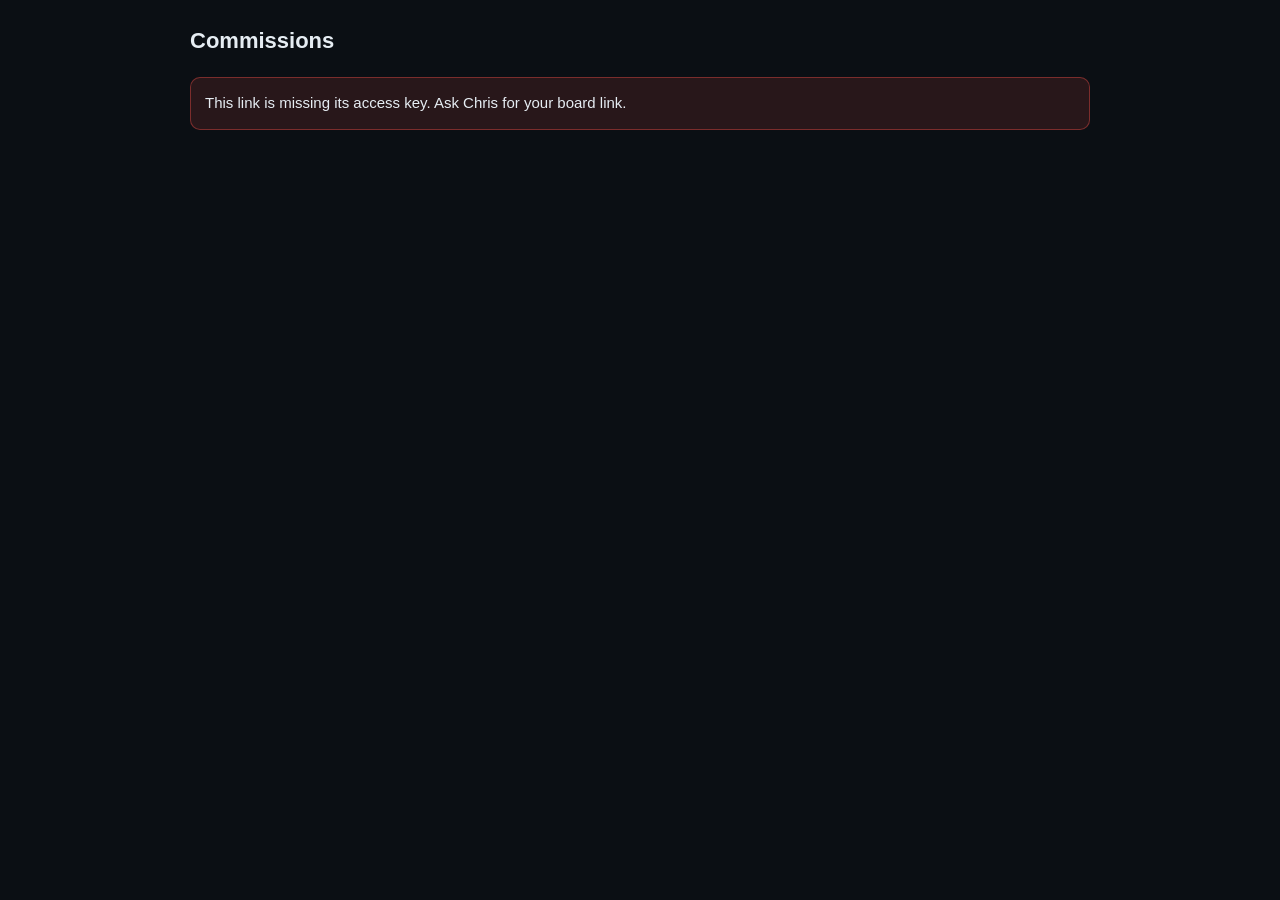
<file: index.html>
<!DOCTYPE html>
<html xmlns="http://www.w3.org/1999/xhtml" lang="en">
<head>
<meta charset="utf-8" />
<meta name="viewport" content="width=device-width,initial-scale=1" />
<title>Commissions</title>
<style>/*<![CDATA[*/
:root{--bg:#0b0f14;--card:#131a23;--line:#1f2a37;--tx:#e6edf3;--dim:#8b98a5;--green:#3fb950;--amber:#d29922;--red:#f85149;--blue:#58a6ff}
*{box-sizing:border-box}
body{background:var(--bg);color:var(--tx);font:15px/1.5 -apple-system,BlinkMacSystemFont,"Segoe UI",Roboto,sans-serif;margin:0;padding:24px 16px}
.wrap{max-width:900px;margin:0 auto}
h1{font-size:22px;margin:0}
.asof{color:var(--dim);font-size:13px;margin:4px 0 20px}
.asof b{color:var(--green);font-weight:600}
.strip{display:flex;gap:12px;flex-wrap:wrap;margin-bottom:22px}
.kpi{background:var(--card);border:1px solid var(--line);border-radius:10px;padding:14px 20px;flex:1;min-width:140px}
.kpi .lbl{color:var(--dim);font-size:11px;letter-spacing:.12em;text-transform:uppercase}
.kpi .val{font-size:26px;font-weight:700;font-variant-numeric:tabular-nums;margin-top:2px}
.kpi.owed .val{color:var(--green)}
.kpi.wait .val{color:var(--amber)}
section{background:var(--card);border:1px solid var(--line);border-radius:10px;margin-bottom:18px;overflow:hidden}
section h2{font-size:12px;letter-spacing:.12em;text-transform:uppercase;color:var(--dim);margin:0;padding:12px 14px;border-bottom:1px solid var(--line)}
section.alert h2{color:var(--red)}
.scroll{overflow-x:auto}
table{width:100%;border-collapse:collapse;min-width:620px}
th{color:var(--dim);font-size:11px;letter-spacing:.12em;text-transform:uppercase;text-align:left;padding:10px 14px;border-bottom:1px solid var(--line)}
td{padding:12px 14px;border-bottom:1px solid var(--line);vertical-align:top;font-variant-numeric:tabular-nums}
tr.last td{border-bottom:none}
.r{text-align:right}
.dim{color:var(--dim)}
.biz{font-weight:600}
.sub{color:var(--dim);font-size:13px}
.comm{color:var(--green);font-weight:700}
.amber{color:var(--amber);font-weight:700}
tr.done td{opacity:.55}
.pill{display:inline-block;font-size:11px;font-weight:700;letter-spacing:.06em;padding:3px 9px;border-radius:999px;white-space:nowrap}
.pill.owed{background:rgba(210,153,34,.15);color:var(--amber)}
.pill.paid{background:rgba(63,185,80,.15);color:var(--green)}
.pill.rev{background:rgba(139,152,165,.16);color:var(--dim)}
.empty{color:var(--dim);padding:14px;font-size:14px}
.foot{color:var(--dim);font-size:13px;margin-top:6px}
.err{background:rgba(248,81,73,.12);border:1px solid rgba(248,81,73,.4);border-radius:10px;padding:14px;color:var(--tx)}
.mp{padding:14px}.mp .g{display:grid;grid-template-columns:repeat(auto-fit,minmax(160px,1fr));gap:10px 12px}.mp label{display:block;color:var(--dim);font-size:11px;letter-spacing:.08em;text-transform:uppercase;margin-bottom:3px}
.mp input,.mp select,.mp textarea{width:100%;background:var(--bg);color:var(--tx);border:1px solid var(--line);border-radius:8px;padding:8px 10px;font:inherit;font-size:14px}.mp textarea{min-height:48px}
.mp .btn{background:var(--green);color:#04120a;border:0;border-radius:8px;padding:9px 16px;font:inherit;font-size:14px;font-weight:700;cursor:pointer;margin-top:10px}.mp .btn:disabled{opacity:.5;cursor:default}.mp .out{color:var(--dim);font-size:13px;margin-top:8px}
.pill{display:inline-block;font-size:11px;font-weight:700;padding:2px 7px;border-radius:999px}.pill.pend{background:#2b2410;color:var(--amber)}.pill.appr{background:#12301c;color:var(--green)}.pill.rej{background:#2a1416;color:var(--red)}
.spin{display:inline-block;width:14px;height:14px;border:2px solid var(--line);border-top-color:var(--blue);border-radius:50%;animation:s 1s linear infinite;vertical-align:-2px;margin-right:6px}
@keyframes s{to{transform:rotate(360deg)}}
/*]]>*/</style>
<link rel="stylesheet" href="postcall.css?v=28" />
</head>
<body>
<div class="wrap">
  <h1 id="title">Commissions</h1>
  <div class="asof" id="asof"><span class="spin"></span>Pulling live numbers...</div>
  <div id="app"></div>
  <div class="foot" id="foot"></div>
</div>
<script src="postcall.js?v=28"></script>
<script>//<![CDATA[
var API = 'https://rtbatvkghjnuwmgienqv.supabase.co/functions/v1/socialonyx-rep-board';
var q = new URLSearchParams(location.search);
var T = q.get('r') || (location.hash.match(/r=([A-Za-z0-9]+)/) || [])[1] || '';
var lastOk = null;
var LAST = null;   // the last board answer; the after-call form (postcall.js) reads it
function acPost(body) { return fetch(API + '?r=' + encodeURIComponent(T), { method: 'POST', headers: { 'content-type': 'application/json' }, body: JSON.stringify(body) }).then(function (r) { return r.json(); }); }

function esc(s) { return String(s == null ? '' : s).replace(/[&<>"']/g, function (c) { return { '&': '&amp;', '<': '&lt;', '>': '&gt;', '"': '&quot;', "'": '&#39;' }[c]; }); }
function money(n) { return '$' + Math.round(Number(n) || 0).toLocaleString('en-US'); }
function typeLabel(t) { return t === 'new' ? 'new deal' : t === 'upsell_closer' ? 'upsell on your client' : t === 'upsell_seller' ? 'upsell you sold' : esc(t); }
function td(cls, inner) { return '<td class="' + cls + '">' + inner + '</td>'; }
function table(head, rows) {
  var h = '<tr>' + head.map(function (x) { return '<th class="' + (x.r ? 'r' : '') + '">' + esc(x.t) + '</th>'; }).join('') + '</tr>';
  return '<div class="scroll"><table><thead>' + h + '</thead><tbody>' + rows.join('') + '</tbody></table></div>';
}
function kpi(lbl, val, cls) { return '<div class="kpi ' + (cls || '') + '"><div class="lbl">' + esc(lbl) + '</div><div class="val">' + val + '</div></div>'; }

function render(m) {
  document.title = m.person.split(' ')[0] + "'s Commissions";
  document.getElementById('title').textContent = m.person + ' - Commissions';
  var out = '';
  var D = m.dials || null;
  out += '<div class="strip">' + kpi('Earned', money(m.earned)) + kpi('Paid out', money(m.paid)) + kpi('Owed', money(m.owed), 'owed') + (m.waiting.length ? kpi('Waiting on clients', money(m.waitingTotal), 'wait') : '') + (D ? kpi('Dials today', D.today + ' / ' + D.target, D.today >= D.target ? 'owed' : 'wait') : '') + '</div>';
  LAST = m;
  out += acSection();

  if (D) {
    var drows = D.by_day.map(function (d) { return '<tr>' + td('biz', esc(d.day)) + td('r ' + (d.dials >= D.target ? 'comm' : (d.dials ? 'amber' : 'dim')), String(d.dials)) + td('r dim', String(d.connects)) + '</tr>'; });
    out += '<section><h2>Dials, last 7 days (target ' + D.target + ' a day)</h2>' + (drows.length ? table([{ t: 'Day' }, { t: 'Dials', r: 1 }, { t: '30s+ conversations', r: 1 }], drows) : '<div class="empty">No calls logged yet.</div>') + '<div class="empty">' + D.week + ' dials this week across ' + D.days_active + ' active day' + (D.days_active === 1 ? '' : 's') + ' (' + D.per_day + ' per active day), ' + D.connects_week + ' real conversations. Counted from GHL call records, refreshed hourly.</div></section>';
  }

  if (m.failed.length) {
    out += '<section class="alert"><h2>Card declined - call them today</h2>' + table(
      [{ t: 'Customer' }, { t: 'Amount', r: 1 }, { t: 'When' }, { t: 'Reason' }],
      m.failed.map(function (f) { return '<tr>' + td('biz', esc(f.name)) + td('r', money(f.amount)) + td('dim', esc(f.when)) + td('dim', esc(f.reason)) + '</tr>'; })) + '</section>';
  }

  var deals = m.rows.map(function (e) {
    var status = e.paid_at ? '<span class="pill paid">PAID ' + esc(String(e.paid_at).slice(0, 10)) + '</span>' : '<span class="pill owed">OWED</span>';
    return '<tr class="' + (e.paid_at ? 'done' : '') + '">' + td('', '<div class="biz">' + esc(e.business) + '</div><div class="sub">' + esc(e.client) + '</div>') + td('dim', typeLabel(e.entry_type)) + td('r', money(e.collected)) + td('r dim', Number(e.supplier_cost) > 0 ? money(e.supplier_cost) : '-') + td('r dim', Math.round(Number(e.rate) * 100) + '%') + td('r comm', money(e.commission)) + td('r', status) + '</tr>';
  }).concat(m.contested.map(function (e) {
    return '<tr>' + td('', '<div class="biz">' + esc(e.business) + '</div><div class="sub">' + esc(e.client) + '</div>') + td('dim', typeLabel(e.entry_type)) + td('r', money(e.collected)) + td('r dim', '-') + td('r dim', Math.round(Number(e.rate) * 100) + '%') + td('r dim', money(e.commission)) + td('r', '<span class="pill rev">UNDER REVIEW</span>') + '</tr>';
  }));
  out += '<section><h2>Your commissions</h2>' + (deals.length ? table([{ t: 'Deal' }, { t: 'Type' }, { t: 'Collected', r: 1 }, { t: 'Supplier', r: 1 }, { t: 'Rate', r: 1 }, { t: 'Comm', r: 1 }, { t: 'Status', r: 1 }], deals) : '<div class="empty">Nothing credited yet.</div>') + '</section>';

  // v25 (2026-10-13): agreements_error = the GHL agreement pull did not finish, so these lists are not shown (never "all paid").
  var agErr = m.agreements_error ? '<div class="empty" style="color:var(--amber)">Could not load agreements from GHL just now, so money still owed, unsigned agreements and declined cards are not shown. They come back on the next refresh.</div>' : '';
  var wait = m.waiting.map(function (w) { return '<tr>' + td('', '<div class="biz">' + esc(w.biz) + '</div><div class="sub">' + esc(w.client) + '</div>') + td('dim', esc(w.kind || '')) + td('r', money(w.total)) + td('r dim', money(w.got)) + td('r amber', money(w.open)) + td('r comm', money(w.cut || 0)) + td('r dim', w.days + 'd') + '</tr>'; });
  out += '<section><h2>Signed, waiting on money</h2>' + (wait.length ? table([{ t: 'Client' }, { t: 'Type' }, { t: 'Contract', r: 1 }, { t: 'Collected', r: 1 }, { t: 'Still owed', r: 1 }, { t: 'Your cut when paid', r: 1 }, { t: 'Since signing', r: 1 }], wait) : agErr || '<div class="empty">Every signed client has paid in full.</div>') + '</section>';

  if (m.written_off && m.written_off.length) {
    var wor = m.written_off.map(function (w) { return '<tr>' + td('', '<div class="biz">' + esc(w.biz) + '</div><div class="sub">' + esc(w.client) + '</div>') + td('dim', esc(w.kind || '')) + td('r', money(w.total)) + td('r dim', money(w.got)) + td('r dim', money(w.written_off)) + td('r dim', w.days + 'd') + '</tr>'; });
    out += '<section><h2>Written off (not counted as waiting)</h2>' + table([{ t: 'Client' }, { t: 'Type' }, { t: 'Contract', r: 1 }, { t: 'Collected', r: 1 }, { t: 'Written off', r: 1 }, { t: 'Since signing', r: 1 }], wor) + '<div class="empty">The unpaid balance is not counted. If this client pays later it still counts as collected and your commission books as usual.</div></section>';
  }
  var uns = m.unsigned.map(function (u) { return '<tr>' + td('biz', esc(u.biz)) + td('dim', esc(u.kind || '')) + td('r', money(u.total)) + td('dim', esc(u.status)) + td('r dim', u.days + 'd') + '</tr>'; });
  out += '<section><h2>Sent, not signed (last 45 days)</h2>' + (uns.length ? table([{ t: 'Client' }, { t: 'Type' }, { t: 'Contract', r: 1 }, { t: 'Status' }, { t: 'Age', r: 1 }], uns) : (agErr ? '<div class="empty" style="color:var(--amber)">Could not load agreements from GHL just now.</div>' : '<div class="empty">No open agreements.</div>')) + '</section>';

  // Manual payments (Chris 2026-09-17): log a payment that did not go through Commas. Pending until Chris, Jose or
  // Romario approves it in the HQ; approved ones count like any other payment (your 10% books within 10 minutes).
  var mrows = (m.manual || []).map(function (p) { var st = p.status === 'approved' ? '<span class="pill appr">APPROVED</span>' : p.status === 'rejected' ? '<span class="pill rej">REJECTED</span>' : '<span class="pill pend">WAITING FOR APPROVAL</span>'; return '<tr>' + td('biz', esc(p.lead_name) + (p.business ? '<div class="sub">' + esc(p.business) + '</div>' : '')) + td('r', money(p.amount)) + td('dim', esc(p.method === 'Custom' ? (p.method_detail || 'custom') : p.method)) + td('dim', esc(p.paid_on)) + td('', st + (p.status === 'rejected' && p.decision_note ? '<div class="sub">' + esc(p.decision_note) + '</div>' : '') + (p.status !== 'pending' && p.decided_by ? '<div class="sub">by ' + esc(p.decided_by) + '</div>' : '')) + '</tr>'; });
  var copts = (m.clients || []).filter(function (c) { return c.client || c.biz; }).map(function (c) { return '<option value="' + esc(c.client || c.biz) + '">' + esc((c.biz || '') + (c.email ? ' - ' + c.email : '')) + '</option>'; }).join('');
  var METHODS = ['Zelle', 'Cash', 'Check', 'Wire', 'Venmo', 'CashApp', 'PayPal', 'Custom'];
  out += '<section><h2>Log a payment that did not go through Commas</h2><div class="mp"><div class="g">'
    + '<div><label>Who paid</label><input id="mp-lead" list="mp-clients" placeholder="Customer name" autocomplete="off"><datalist id="mp-clients">' + copts + '</datalist></div>'
    + '<div><label>Amount</label><input id="mp-amt" inputmode="decimal" placeholder="1000"></div>'
    + '<div><label>How they paid</label><select id="mp-method">' + METHODS.map(function (x) { return '<option>' + x + '</option>'; }).join('') + '</select></div>'
    + '<div id="mp-custom-wrap" style="display:none"><label>Say how</label><input id="mp-custom" placeholder="e.g. Apple Cash"></div>'
    + '<div><label>Date they paid</label><input id="mp-date" type="date"></div>'
    + '<div><label>Reference or note (optional)</label><input id="mp-note" placeholder="confirmation #, deposit, etc."></div>'
    + '</div><button class="btn" id="mp-go"' + (m.agreements_error ? ' disabled' : '') + '>Log this payment</button><div class="out" id="mp-out">' + esc(MP_HINT) + '</div><div class="out">Commas payments are never logged here. If a client paid through Commas and it is not showing, they paid from a different email: send Chris the email they paid with and it gets linked to their agreement.</div></div>'
    + (mrows.length ? table([{ t: 'Customer' }, { t: 'Amount', r: 1 }, { t: 'How' }, { t: 'Paid on' }, { t: 'Status' }], mrows) : '') + '</section>';
  var keep = {}, focusId = document.activeElement && document.activeElement.id && document.activeElement.id.indexOf('mp-') === 0 ? document.activeElement.id : null;
  ['mp-lead', 'mp-amt', 'mp-method', 'mp-custom', 'mp-date', 'mp-note'].forEach(function (id) { var el = document.getElementById(id); if (el) keep[id] = el.value; });
  var keepOut = document.getElementById('mp-out') ? document.getElementById('mp-out').textContent : '';
  var acKeep = AC.open ? document.getElementById('ac') : null, acFocus = acKeep && acKeep.contains(document.activeElement) ? document.activeElement : null;
  var acSel = acFocus && acFocus.selectionStart != null ? [acFocus.selectionStart, acFocus.selectionEnd] : null;
  document.getElementById('app').innerHTML = out;
  if (acKeep) { var acNew = document.getElementById('ac'); if (acNew) acNew.parentNode.replaceChild(acKeep, acNew); if (acFocus) { acFocus.focus(); try { if (acSel) acFocus.setSelectionRange(acSel[0], acSel[1]); } catch (e) {} } } else wireAC();
  Object.keys(keep).forEach(function (id) { var el = document.getElementById(id); if (el && keep[id]) el.value = keep[id]; });
  if (keep['mp-method'] === 'Custom') { var cwv = document.getElementById('mp-custom-wrap'); if (cwv) cwv.style.display = ''; }
  if (keepOut && (keep['mp-lead'] || keep['mp-amt'])) { var oel = document.getElementById('mp-out'); if (oel) oel.textContent = keepOut; }
  wireManual(m);
  if (focusId) { var fe = document.getElementById(focusId); if (fe) { fe.focus(); try { fe.setSelectionRange(fe.value.length, fe.value.length); } catch (e) {} } }
  document.getElementById('foot').textContent = m.rows.length + ' deals credited. Payouts are recorded by Chris.' + (m.lastPayout ? ' Last payout ' + m.lastPayout.paid_on + ' ' + money(m.lastPayout.amount) + '.' : '') + ' New deals pay 10% of cash collected. Upsells pay 5% of cash collected (5% to the rep who sold it and 5% to the rep who originally closed the client). An upsell on your client shows here the moment it is signed. Commission on a partial payment is on what has actually been collected.';
  lastOk = new Date();
  tick();
}

var MP_HINT = 'It goes to Chris, Jose and Romario for approval by text. Once approved it counts on the customer\'s balance and your commission.';
var MP_PAUSED = 'Paused for a minute: the agreements did not load from GHL, and they are needed to match this payment to its customer and check it against Commas. It comes back on the next refresh.';
function wireManual(m) {
  var go = document.getElementById('mp-go'); if (!go) return;
  var sel = document.getElementById('mp-method'), cw = document.getElementById('mp-custom-wrap');
  sel.onchange = function () { cw.style.display = sel.value === 'Custom' ? '' : 'none'; };
  var dt = document.getElementById('mp-date'); if (!dt.value) { var n = new Date(); dt.value = n.getFullYear() + '-' + String(n.getMonth() + 1).padStart(2, '0') + '-' + String(n.getDate()).padStart(2, '0'); }
  // v25: without the agreements the payment cannot be matched to its customer or checked against Commas, so logging waits
  var mpOut = document.getElementById('mp-out');
  if (m.agreements_error) { go.disabled = true; mpOut.textContent = MP_PAUSED; } else if (mpOut.textContent === MP_PAUSED) mpOut.textContent = MP_HINT;
  go.onclick = function () {
    var lead = document.getElementById('mp-lead').value.trim(), out = document.getElementById('mp-out');
    if (m.agreements_error) { out.textContent = MP_PAUSED; return; }
    var c = (m.clients || []).filter(function (x) { return (x.client || '').toLowerCase() === lead.toLowerCase() || (x.biz || '').toLowerCase() === lead.toLowerCase(); })[0] || null;
    var body = { action: 'manual_payment', lead_name: lead, business: c ? c.biz : '', email: c ? c.email : '', amount: document.getElementById('mp-amt').value, method: sel.value, method_detail: sel.value === 'Custom' ? document.getElementById('mp-custom').value : document.getElementById('mp-note').value, paid_on: dt.value, note: sel.value === 'Custom' ? document.getElementById('mp-note').value : '' };
    if (!lead) { out.textContent = 'Who paid?'; return; }
    if (!(Number(String(body.amount).replace(/[$,]/g, '')) > 0)) { out.textContent = 'Enter the amount.'; return; }
    var label = 'Log ' + money(Number(String(body.amount).replace(/[$,]/g, ''))) + ' ' + (sel.value === 'Custom' ? body.method_detail : sel.value) + ' from ' + lead + ' on ' + dt.value;
    if (go.getAttribute('data-armed') !== body.lead_name + '|' + body.amount + '|' + dt.value) {
      go.setAttribute('data-armed', body.lead_name + '|' + body.amount + '|' + dt.value); go.textContent = 'Tap again to confirm: ' + label;
      out.textContent = 'Check it, then tap the button once more. Chris, Jose and Romario get a text to approve it.';
      clearTimeout(go._arm); go._arm = setTimeout(function () { go.removeAttribute('data-armed'); go.textContent = 'Log this payment'; }, 20000);
      return;
    }
    clearTimeout(go._arm); go.removeAttribute('data-armed'); go.textContent = 'Log this payment';
    go.disabled = true; out.textContent = 'Logging...';
    send(body, out);
  };
  // Commas duplicate guard (2026-10-06): the server refuses money Commas already counted for this customer, and answers
  // needs_confirm when Commas has an unmatched payment of the same amount; that button resends with confirm_different.
  function send(body, out) {
    fetch(API + '?r=' + encodeURIComponent(T), { method: 'POST', headers: { 'content-type': 'application/json' }, body: JSON.stringify(body) })
      .then(function (r) { return r.json(); })
      .then(function (j) { go.disabled = false; if (!j.ok) { out.textContent = j.error || 'Could not log it.'; if (j.needs_confirm) confirmButton(body, out); return; } out.textContent = 'Logged (#' + j.id + '). ' + (j.texted && j.texted.length ? 'Texted ' + j.texted.join(', ') + ' to approve it.' : 'Nobody could be texted, tell Chris.'); load(true); })
      .catch(function (e) { go.disabled = false; out.textContent = 'Could not log it: ' + e + '. Screenshot this and send it to Chris.'; console.error(e); });
  }
  function confirmButton(body, out) {
    var b = document.createElement('button'); b.className = 'btn'; b.style.background = 'var(--amber)'; b.textContent = 'This is a different payment - log it';
    b.onclick = function () { b.disabled = true; go.disabled = true; out.textContent = 'Logging...'; body.confirm_different = true; send(body, out); };
    out.appendChild(document.createElement('br')); out.appendChild(b);
  }
}

function tick() {
  if (!lastOk) return;
  var s = Math.round((Date.now() - lastOk.getTime()) / 1000);
  document.getElementById('asof').innerHTML = '<b>LIVE</b> - updated ' + (s < 5 ? 'just now' : s < 60 ? s + 's ago' : Math.round(s / 60) + ' min ago') + '. Refreshes every minute. A deal shows up the moment the payment lands.';
}

function fail(msg) {
  if (lastOk) { document.getElementById('asof').innerHTML = '<span style="color:var(--amber)">Could not refresh (' + esc(msg) + '). Showing numbers from ' + lastOk.toLocaleTimeString() + '.</span>'; return; }
  document.getElementById('asof').textContent = '';
  document.getElementById('app').innerHTML = '<div class="err">' + esc(msg) + '</div>';
}

// Never two board requests at once (2026-10-12): a slow answer must not stack minute ticks into a pile of requests on
// the shared GHL token. A tick that finds one in flight is skipped; a reload asked for after a save waits for it.
// A request with no answer after LOAD_MS is cut off (2026-10-13), so a hung request can never stop the refreshes: the
// guard clears at the time limit even if the browser cannot abort, and a late answer is then ignored.
var LOADING = false, RELOAD = false, LOAD_MS = 20000;
function load(after) {
  if (!T) { fail('This link is missing its access key. Ask Chris for your board link.'); return; }
  if (LOADING) { if (after) RELOAD = true; return; }
  LOADING = true;
  var over = false, ctl = typeof AbortController === 'function' ? new AbortController() : null;
  var done = function (msg) {   // once only: the answer, an error or the time limit, whichever comes first
    if (over) return; over = true; clearTimeout(timer);
    if (msg) fail(msg);
    LOADING = false; if (RELOAD) { RELOAD = false; load(); }
  };
  var timer = setTimeout(function () { if (ctl) ctl.abort(); done(lastOk ? 'no answer in ' + LOAD_MS / 1000 + ' seconds' : 'The board did not answer in ' + LOAD_MS / 1000 + ' seconds. It tries again every minute.'); }, LOAD_MS);
  fetch(API + '?r=' + encodeURIComponent(T) + '&json=1&v=25', { cache: 'no-store', signal: ctl ? ctl.signal : undefined })   // v=25: this page understands agreements_error
    .then(function (r) { if (r.status === 404) throw new Error('This link is not valid. Ask Chris for your board link.'); if (!r.ok) throw new Error('server ' + r.status); return r.json(); })
    .then(function (j) { if (!over) render(j); })
    .then(function () { done(); }, function (e) { done(e.message || String(e)); });
}
load();
setInterval(function () { load(); }, 60000);
setInterval(tick, 5000);
//]]></script>
</body>
</html>
</file>
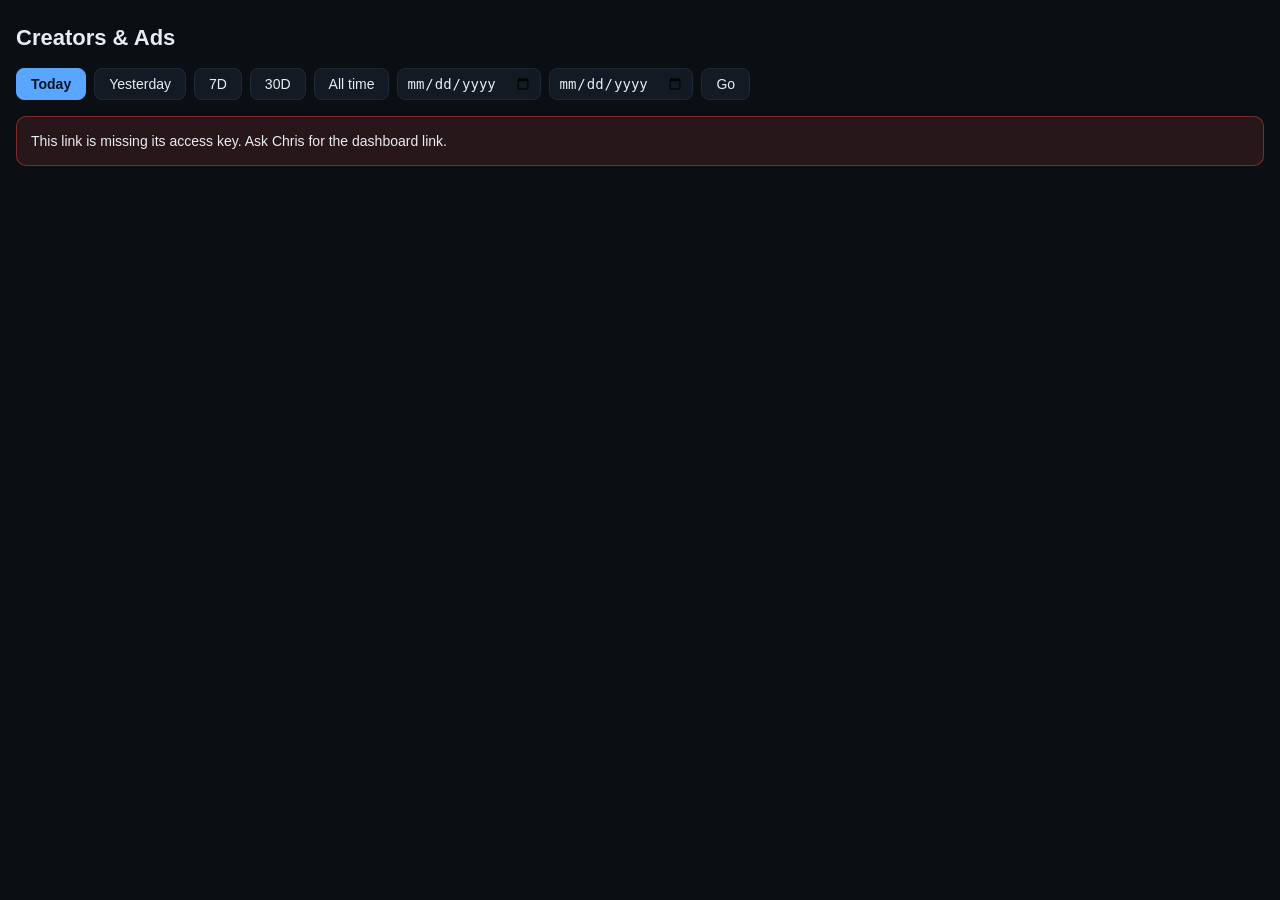
<file: ads.html>
<!DOCTYPE html>
<html lang="en">
<head>
<meta charset="utf-8">
<meta name="viewport" content="width=device-width,initial-scale=1">
<title>Creators &amp; Ads</title>
<style>
:root{--bg:#0b0f14;--card:#131a23;--line:#1f2a37;--tx:#e6edf3;--dim:#8b98a5;--green:#3fb950;--amber:#d29922;--red:#f85149;--blue:#58a6ff}
*{box-sizing:border-box}
body{background:var(--bg);color:var(--tx);font:14px/1.45 -apple-system,BlinkMacSystemFont,"Segoe UI",Roboto,sans-serif;margin:0;padding:22px 16px}
.wrap{max-width:1280px;margin:0 auto}
h1{font-size:22px;margin:0}
.sub{color:var(--dim);font-size:13px;margin:4px 0 14px}.sub b{color:var(--green);font-weight:600}
.ranges{display:flex;gap:8px;flex-wrap:wrap;margin-bottom:16px;align-items:center}
.ranges button{background:var(--card);color:var(--tx);border:1px solid var(--line);border-radius:8px;padding:7px 14px;cursor:pointer;font-size:14px}
.ranges button.on{background:var(--blue);border-color:var(--blue);color:#04121f;font-weight:600}
.ranges input{background:var(--card);color:var(--tx);border:1px solid var(--line);border-radius:8px;padding:6px 8px;font-size:14px}
.grid{display:grid;grid-template-columns:repeat(auto-fit,minmax(140px,1fr));gap:10px;margin-bottom:18px}
.kpi{background:var(--card);border:1px solid var(--line);border-radius:10px;padding:12px 14px}
.kpi .v{font-size:24px;font-weight:700;font-variant-numeric:tabular-nums}.kpi .l{color:var(--dim);font-size:11px;letter-spacing:.1em;text-transform:uppercase}
.kpi .s{color:var(--dim);font-size:12px}
.kpi.money .v{color:var(--green)}.kpi.spend .v{color:var(--amber)}
section{background:var(--card);border:1px solid var(--line);border-radius:10px;margin-bottom:18px;overflow:hidden}
section h2{font-size:12px;letter-spacing:.12em;text-transform:uppercase;color:var(--dim);margin:0;padding:12px 14px;border-bottom:1px solid var(--line);display:flex;justify-content:space-between;gap:10px;flex-wrap:wrap}
section h2 span{color:var(--dim);letter-spacing:0;text-transform:none;font-weight:400}
.flt{margin-left:14px;cursor:pointer;white-space:nowrap}.flt input{vertical-align:-2px;margin-right:4px}#byad.hidenl tr.nolead{display:none}
.scroll{overflow-x:auto}
table{width:100%;border-collapse:collapse;font-size:13px}
th{color:var(--dim);font-size:10.5px;letter-spacing:.08em;text-transform:uppercase;text-align:right;padding:9px 10px;border-bottom:1px solid var(--line);white-space:nowrap;position:sticky;top:0;background:var(--card)}
th.l,td.l{text-align:left}
td{padding:9px 10px;border-bottom:1px solid var(--line);text-align:right;font-variant-numeric:tabular-nums;white-space:nowrap}
td.l{white-space:normal;min-width:180px}
tr.tot td{font-weight:700;border-top:2px solid var(--line)}
.name{font-weight:600}.meta{color:var(--dim);font-size:11.5px}
.g{color:var(--green);font-weight:600}.a{color:var(--amber)}.d{color:var(--dim)}
.tag{display:inline-block;font-size:10.5px;padding:2px 7px;border-radius:999px;background:rgba(88,166,255,.15);color:var(--blue);margin-right:6px}
.empty{color:var(--dim);padding:14px}
.err{background:rgba(248,81,73,.12);border:1px solid rgba(248,81,73,.4);border-radius:10px;padding:14px}
.spin{display:inline-block;width:14px;height:14px;border:2px solid var(--line);border-top-color:var(--blue);border-radius:50%;animation:s 1s linear infinite;vertical-align:-2px;margin-right:6px}
@keyframes s{to{transform:rotate(360deg)}}
.foot{color:var(--dim);font-size:12.5px;margin-top:6px}
.grid.top .kpi.big{grid-column:span 2}.kpi.big .v{font-size:34px}td.big{font-size:14px}tr.grp th{font-size:10px;color:var(--dim);text-align:center;border-bottom:1px solid var(--line)}tr.grp th.gc{color:var(--green)}h3.cohort{font-size:12px;letter-spacing:.12em;text-transform:uppercase;color:var(--dim);margin:26px 0 10px;padding-top:16px;border-top:1px solid var(--line);font-weight:600}h3.cohort span{text-transform:none;letter-spacing:0;font-weight:400;margin-left:8px}.two{display:grid;grid-template-columns:repeat(auto-fit,minmax(min(100%,420px),1fr));gap:0 18px}
@media(max-width:640px){.kpi .v{font-size:19px}}
</style>
</head>
<body>
<div class="wrap">
  <h1>Creators &amp; Ads</h1>
  <div class="sub" id="asof"><span class="spin"></span>Pulling Meta, GHL and the ledger... 10-20 seconds</div>
  <div class="ranges" id="ranges">
    <button data-r="today" class="on">Today</button><button data-r="yesterday">Yesterday</button><button data-r="7">7D</button><button data-r="30">30D</button><button data-r="all">All time</button>
    <input type="date" id="df"><input type="date" id="dt"><button id="go">Go</button>
  </div>
  <div class="sub" id="slow" style="display:none"></div><div id="app"></div>
  <div class="foot" id="foot"></div>
</div>
<script>
var API = 'https://rtbatvkghjnuwmgienqv.supabase.co/functions/v1/socialonyx-ads-board';
var q = new URLSearchParams(location.search);
var T = q.get('t') || (location.hash.match(/t=([A-Za-z0-9]+)/) || [])[1] || '';
var cur = null, lastOk = null, timer = null;

function esc(s) { return String(s == null ? '' : s).replace(/[&<>"']/g, function (c) { return { '&': '&amp;', '<': '&lt;', '>': '&gt;', '"': '&quot;', "'": '&#39;' }[c]; }); }
function money(n) { return '$' + (Math.round(Number(n) || 0)).toLocaleString('en-US'); }
function money2(n) { return '$' + (Number(n) || 0).toLocaleString('en-US', { minimumFractionDigits: 2, maximumFractionDigits: 2 }); }
function pct(a, b) { return b > 0 ? (100 * a / b).toFixed(1) + '%' : '—'; }
function per(a, b) { return b > 0 ? money2(a / b) : '—'; }
function x(a, b) { return b > 0 ? (a / b).toFixed(2) + 'x' : '—'; }
function iso(d) { return d.toISOString().slice(0, 10); }
function laToday() { var p = new Intl.DateTimeFormat('en-CA', { timeZone: 'America/Los_Angeles', year: 'numeric', month: '2-digit', day: '2-digit' }).format(new Date()); return p; }
function shift(ymd, n) { var d = new Date(ymd + 'T12:00:00Z'); d.setUTCDate(d.getUTCDate() + n); return iso(d); }
function rng(r) { var t = laToday(); if (r === 'today') return [t, t]; if (r === 'yesterday') { var y = shift(t, -1); return [y, y]; } if (r === '7') return [shift(t, -6), t]; if (r === '30') return [shift(t, -29), t]; if (r === 'all') return [ALL_FROM, t < ALL_FROM ? ALL_FROM : t]; return [t, t]; }

function kpi(l, v, s, cls) { return '<div class="kpi ' + (cls || '') + '"><div class="v">' + v + '</div><div class="l">' + esc(l) + '</div>' + (s ? '<div class="s">' + s + '</div>' : '') + '</div>'; }
// v19 PAYMENTS COLLECTED (Chris 2026-10-09: "make it payment collected"). From the ads-board feed's `closed` block:
// money charged in the range on the day it came in, deals on the day they were signed, both credited to the creator of
// the customer's lead whenever that lead came in. Older saved copies have no `closed`: those cells show "-".
var Z_CLOSED = { cash_in_range: 0, paid_cash_in_range: 0, payments_in_range: 0, roas_in_range: null, signed_in_range: 0, signed_in_range_new: 0, signed_in_range_upsell: 0, contracted_in_range: 0 };
function roas(a, b) { return b > 0 ? (a / b).toFixed(2) + 'x' : '-'; }
// ROAS column = PAID-AD ROAS from the feed: cash from paid-ad leads / that row's spend (organic and no-lead cash have no spend)
function closedCols(c) {
  if (!c) return '<td class="d">-</td><td class="d">-</td><td class="d">-</td><td class="d">-</td><td class="d">-</td>';
  return '<td class="g big">' + money(c.cash_in_range) + '</td><td>' + (c.payments_in_range || 0) + '</td><td class="g">' + (c.roas_in_range == null ? '-' : c.roas_in_range.toFixed(2) + 'x') + '</td>' +
    '<td>' + (c.signed_in_range || 0) + (c.signed_in_range_upsell ? '<div class="meta">' + c.signed_in_range_new + ' new · ' + c.signed_in_range_upsell + ' upsell</div>' : '') + '</td><td class="a">' + money(c.contracted_in_range) + '</td>';
}
var CLOSED_H = '<th>Payments collected</th><th>Payments</th><th>Paid-ad ROAS</th><th>Deals closed</th><th>Signed value</th>';
function zeroRow(name, organic) { return { key: name, ad: name, creator: name, campaign: '', adset: '', organic: !!organic, leads: 0, organic_leads: 0, booked: 0, showed: 0, noshow: 0, cancelled: 0, sent: 0, signed: 0, contracted: 0, paid: 0, cash: 0, spend: 0, impressions: 0, clicks: 0, link_clicks: 0, meta_leads: 0, plays: 0, s3: 0, p25: 0, thruplay: 0, avg_watch: 0 }; }
function byKey(list, k) { var m = {}; (list || []).forEach(function (r) { m[r[k]] = r; }); return m; }

function funnelCols(r) {
  var og = r.organic_leads || 0, adLeads = r.leads - og;
  return '<td>' + r.leads + (og ? '<div class="meta">' + adLeads + ' ads · ' + og + ' organic</div>' : '') + '</td><td>' + per(r.spend, adLeads) + '</td>' +
    '<td>' + r.booked + '</td><td class="d">' + pct(r.booked, r.leads) + '</td><td>' + per(r.spend, r.booked) + '</td>' +
    '<td>' + (r.noshow || 0) + '</td>' +
    '<td>' + r.sent + '</td><td class="d">' + pct(r.sent, r.booked) + '</td>' +
    '<td>' + r.signed + '</td><td class="d">' + pct(r.signed, r.sent) + '</td><td>' + per(r.spend, r.signed) + '</td>' +
    '<td class="a">' + money(r.contracted) + '</td>' +
    '<td>' + r.paid + '</td><td class="g">' + money(r.cash) + '</td><td class="g">' + x(r.cash, r.spend) + '</td>';
}
function adCols(r) {
  return '<td class="a">' + money2(r.spend) + '</td><td class="d">' + (r.impressions || 0).toLocaleString() + '</td>' +
    '<td class="d">' + pct(r.link_clicks || r.clicks, r.impressions) + '</td><td class="d">' + per(r.spend, r.link_clicks || r.clicks) + '</td><td class="d">' + pct(r.leads, r.link_clicks || r.clicks) + '</td>' +
    '<td class="d">' + (r.plays ? pct(r.s3, r.impressions) : '—') + '</td><td class="d">' + (r.s3 ? pct(r.thruplay, r.s3) : '—') + '</td><td class="d">' + (r.avg_watch ? r.avg_watch + 's' : '—') + '</td>';
}
var FUNNEL_H = '<th>Leads</th><th>CPL</th><th>Booked</th><th>Lead→booked</th><th>Cost/booking</th><th>No-show</th><th>Sent</th><th>Booked→sent</th><th>Signed</th><th>Sent→signed</th><th>Cost/signed</th><th>Contracted</th><th>Paid</th><th>Cash, any date</th><th>ROAS</th>';
var AD_H = '<th>Spend</th><th>Impr</th><th>CTR</th><th>CPC</th><th>Click→lead</th><th>Hook</th><th>Hold</th><th>Avg watch</th>';
function grpHead(first, ad) { return '<tr class="grp"><th class="l"></th><th colspan="5" class="gc">Collected and closed in this range</th>' + (ad ? '<th colspan="8">Ad delivery in this range</th>' : '') + '<th colspan="15">From leads that came in this range</th></tr>'; }

function hideNoLead() { try { return localStorage.getItem('ads_hide_nolead') === '1'; } catch (e) { return false; } }
function render(d) {
  cur = d;
  var t = d.totals, all = d.client_total, C = d.closed && d.closed.ok ? d.closed : null;
  var out = '';
  // ---- 1. headline: payments collected in the selected range
  if (C) {
    var T = C.total, sp = t.spend;
    out += '<div class="grid top">' +
      kpi('Payments collected', money(T.cash_in_range), T.payments_in_range + ' payment' + (T.payments_in_range === 1 ? '' : 's') + ' charged in this range · ' + money(C.paid_ads.cash_in_range) + ' from paid-ad leads · ' + money(C.organic.cash_in_range) + ' organic' + (C.no_lead.cash_in_range ? ' · ' + money(C.no_lead.cash_in_range) + ' no lead on file' : ''), 'money big') +
      kpi('Paid-ad ROAS', roas(T.paid_cash_in_range, sp), money(T.paid_cash_in_range) + ' collected from paid-ad leads / ad spend · all payments / ad spend: ' + roas(T.cash_in_range, sp), 'money') +
      kpi('Ad spend', money2(sp), 'in this range', 'spend') +
      kpi('Deals closed', T.signed_in_range, money(T.contracted_in_range) + ' signed in this range' + (T.signed_in_range ? ' · ' + T.signed_in_range_new + ' new · ' + T.signed_in_range_upsell + ' upsell' : '')) +
      '</div>';
  } else {
    out += '<div class="grid top"><div class="kpi big"><div class="l">Payments collected</div><div class="s">' + (d.closed && d.closed.ok === false ? '<span style="color:var(--red)">Not available right now (' + esc(d.closed.error || 'feed error') + '). The numbers below are still right.</span>' : 'Not in this saved copy. The live numbers replace it in a moment.') + '</div></div>' +
      kpi('Ad spend', money2(t.spend), 'in this range', 'spend') + '</div>';
  }

  // ---- 2. by creator, sorted by payments collected
  var coh = byKey(d.creators, 'creator'), names = [];
  if (C) C.creators.forEach(function (r) { names.push(r.key); });
  d.creators.forEach(function (r) { if (names.indexOf(r.creator) < 0) names.push(r.creator); });
  var cc = C ? byKey(C.creators, 'key') : {};
  var cr = names.map(function (n) { var r = coh[n] || zeroRow(n); return '<tr><td class="l"><span class="name">' + esc(n) + '</span>' + (n === 'No lead on file' ? '<div class="meta">customer not in GHL as a lead</div>' : '') + '</td>' + closedCols(C ? (cc[n] || Z_CLOSED) : null) + adCols(r) + funnelCols(r) + '</tr>'; }).join('');
  out += '<section><h2>By creator <span>sorted by payments collected in this range · CPL is spend over ad leads only</span></h2>' + (names.length ? '<div class="scroll"><table><thead>' + grpHead(true, true) + '<tr><th class="l">Creator</th>' + CLOSED_H + AD_H + FUNNEL_H + '</tr></thead><tbody>' + cr + '<tr class="tot"><td class="l">Total</td>' + closedCols(C ? C.total : null) + adCols(t) + funnelCols(t) + '</tr></tbody></table></div>' : '<div class="empty">No paid ads in this range.</div>') + '</section>';

  // ---- 3. the payments and deals themselves
  if (C) {
    var pr = C.payments.map(function (p) { return '<tr><td class="l">' + esc(p.day) + '</td><td class="l"><span class="name">' + esc(p.customer) + '</span></td><td class="g">' + money(p.gross) + '</td><td class="l"><span class="tag">' + esc(p.creator) + '</span>' + esc(p.creator === 'No lead on file' ? (p.no_lead_reason || '') : p.row) + '</td></tr>'; }).join('');
    var dr = C.deals.map(function (q) { return '<tr><td class="l">' + esc(q.day) + '</td><td class="l"><span class="name">' + esc(q.business) + '</span>' + (q.upsell ? ' <span class="tag">upsell</span>' : '') + '</td><td class="a">' + money(q.total) + '</td><td class="l"><span class="tag">' + esc(q.creator) + '</span>' + esc(q.creator === 'No lead on file' ? (q.no_lead_reason || '') : q.row) + '</td></tr>'; }).join('');
    out += '<div class="two"><section><h2>Payments collected <span>' + C.payments.length + ' · ' + money(C.total.cash_in_range) + ' · by the day the money came in</span></h2>' + (C.payments.length ? '<div class="scroll"><table><thead><tr><th class="l">Day</th><th class="l">Customer</th><th>Amount</th><th class="l">Credited to</th></tr></thead><tbody>' + pr + '</tbody></table></div>' : '<div class="empty">No payments in this range.</div>') + '</section>' +
      '<section><h2>Deals closed <span>' + C.deals.length + ' · ' + money(C.total.contracted_in_range) + ' · by the day it was signed</span></h2>' + (C.deals.length ? '<div class="scroll"><table><thead><tr><th class="l">Day</th><th class="l">Business</th><th>Value</th><th class="l">Credited to</th></tr></thead><tbody>' + dr + '</tbody></table></div>' : '<div class="empty">No deals signed in this range.</div>') + '</section></div>';
  }

  // ---- 4. cohort: what the leads that came in this range have done so far
  out += '<h3 class="cohort">From leads that came in this range <span>what those leads have done since, at any date</span></h3><div class="grid">' +
    kpi('Leads', all.leads, t.leads + ' from ads · ' + all.organic + ' organic' + (d.credit && d.credit.organic_creator && all.organic ? ' (credited to ' + esc(d.credit.organic_creator) + ')' : '') + (all.imports_excluded ? ' · ' + all.imports_excluded + ' imports excluded' : '') + (all.tests_excluded ? ' · ' + all.tests_excluded + ' test' + (all.tests_excluded > 1 ? 's' : '') + ' excluded' : '') + (all.phone_only_excluded ? ' · ' + all.phone_only_excluded + ' inbound call' + (all.phone_only_excluded > 1 ? 's' : '') + ' (no form) excluded' : '')) +
    kpi('Cost per lead', per(t.spend, t.leads), 'paid ads only') +
    kpi('Booked', t.booked, pct(t.booked, t.leads) + ' of ad leads') +
    kpi('Signed from these leads', t.signed, pct(t.signed, t.leads) + ' of ad leads · cost ' + per(t.spend, t.signed)) +
    kpi('Contracted from these leads', money(t.contracted), 'signed value, any date') +
    kpi('Cash from these leads', money(t.cash), 'ledger, any date · ' + x(t.cash, t.spend) + ' of spend') +
    kpi('Hook / hold', (t.plays ? pct(t.s3, t.impressions) : '—') + ' / ' + (t.s3 ? pct(t.thruplay, t.s3) : '—'), 'avg watch ' + (t.avg_watch ? t.avg_watch + 's' : '—') + ' · CTR ' + pct(t.link_clicks || t.clicks, t.impressions)) +
    '</div>';

  // ---- 5. by ad (ads with spend or leads in the range, plus ads whose customers paid or signed in it)
  var ck = C ? byKey(C.ads.concat(C.organic_rows), 'key') : {}, seen = {};
  var adRows = d.ads.slice(); adRows.forEach(function (r) { seen[r.key] = 1; });
  if (C) C.ads.forEach(function (r) { if (!seen[r.key] && (r.cash_in_range || r.signed_in_range)) { var z = zeroRow(r.key); z.creator = r.creator; adRows.push(z); } });
  var shown = function (r) { var c = ck[r.key]; return r.leads || (c && (c.cash_in_range || c.signed_in_range)); };
  var ar = adRows.map(function (r) { return '<tr' + (shown(r) ? '' : ' class="nolead"') + '><td class="l"><span class="tag">' + esc(r.creator) + '</span><span class="name">' + esc(r.ad) + '</span><div class="meta">' + esc(r.campaign || '') + (r.adset ? ' · ' + esc(r.adset) : '') + '</div></td>' + closedCols(C ? (ck[r.key] || Z_CLOSED) : null) + adCols(r) + funnelCols(r) + '</tr>'; }).join('');
  var noLead = adRows.filter(function (r) { return !shown(r); }).length;
  out += '<section id="byad"' + (hideNoLead() ? ' class="hidenl"' : '') + '><h2>By ad <span><span id="adcount"></span><label class="flt"><input type="checkbox" id="hidenl"' + (hideNoLead() ? ' checked' : '') + '> hide ads with no leads, payments or deals</label></span></h2>' + (adRows.length ? '<div class="scroll"><table><thead>' + grpHead(false, true) + '<tr><th class="l">Ad</th>' + CLOSED_H + AD_H + FUNNEL_H + '</tr></thead><tbody>' + ar + '<tr class="tot"><td class="l">Total</td>' + closedCols(C ? C.paid_ads : null) + adCols(t) + funnelCols(t) + '</tr></tbody></table></div>' : '<div class="empty">No ads in this range.</div>') + '</section>';

  // ---- 6. organic and other (incl. "No lead on file")
  var orgRows = d.organic.slice(), oseen = {}; orgRows.forEach(function (r) { oseen[r.key] = 1; });
  if (C) C.organic_rows.forEach(function (r) { if (!oseen[r.key] && (r.cash_in_range || r.signed_in_range)) { var z = zeroRow(r.ad, true); z.key = r.key; z.creator = r.creator; orgRows.push(z); } });
  var oc = function (r) { var c = C ? (ck[r.key] || Z_CLOSED) : null; return c ? '<td class="g big">' + money(c.cash_in_range) + '</td><td>' + (c.signed_in_range || 0) + '</td><td class="a">' + money(c.contracted_in_range) + '</td>' : '<td class="d">-</td><td class="d">-</td><td class="d">-</td>'; };
  var orr = orgRows.map(function (r) { return '<tr><td class="l">' + (r.creator && r.creator !== 'Organic' && r.creator !== r.ad ? '<span class="tag">' + esc(r.creator) + '</span>' : '') + '<span class="name">' + esc(r.ad) + '</span></td>' + oc(r) + '<td>' + r.leads + '</td><td>' + r.booked + '</td><td class="d">' + pct(r.booked, r.leads) + '</td><td>' + (r.noshow || 0) + '</td><td>' + r.sent + '</td><td>' + r.signed + '</td><td class="a">' + money(r.contracted) + '</td><td>' + r.paid + '</td><td class="g">' + money(r.cash) + '</td></tr>'; }).join('');
  out += '<section><h2>Organic &amp; other <span>leads with no ad attached: bio links, referrals, manual adds; and payments from customers with no lead on file</span></h2>' + (orgRows.length ? '<div class="scroll"><table><thead><tr class="grp"><th class="l"></th><th colspan="3" class="gc">In this range</th><th colspan="9">From leads that came in this range</th></tr><tr><th class="l">Source</th><th>Payments collected</th><th>Deals closed</th><th>Signed value</th><th>Leads</th><th>Booked</th><th>Lead→booked</th><th>No-show</th><th>Sent</th><th>Signed</th><th>Contracted</th><th>Paid</th><th>Cash, any date</th></tr></thead><tbody>' + orr + '</tbody></table></div>' : '<div class="empty">None in this range.</div>') + '</section>';

  document.getElementById('app').innerHTML = out;
  var adCount = function () { var h = hideNoLead(); document.getElementById('adcount').textContent = adRows.length + ' ads · sorted by spend' + (h && noLead ? ' · ' + noLead + ' with no leads, payments or deals hidden' : ''); };
  adCount();
  document.getElementById('hidenl').onchange = function () { try { localStorage.setItem('ads_hide_nolead', this.checked ? '1' : '0'); } catch (e) {} document.getElementById('byad').classList.toggle('hidenl', this.checked); adCount(); };
  document.getElementById('foot').textContent = (d.definitions.closed ? d.definitions.closed + ' ' : '') + 'From leads that came in this range: ' + d.definitions.cohort + ' Hook rate = ' + d.definitions.hook + '. Hold rate = ' + d.definitions.hold + '. Cash = ' + d.definitions.cash + '. No-shows only count when a rep marks the appointment as no-show in GHL. Times in Los Angeles (ad account time).';
  lastOk = new Date();
  tick();
}
function tick() {
  if (!lastOk || !cur) return;
  var s = Math.round((Date.now() - lastOk.getTime()) / 1000);
  document.getElementById('asof').innerHTML = '<b>LIVE</b> · ' + esc(cur.range.from) + (cur.range.to !== cur.range.from ? ' to ' + esc(cur.range.to) : '') + ' · updated ' + (s < 5 ? 'just now' : s < 60 ? s + 's ago' : Math.round(s / 60) + ' min ago') + (spanDays() > 31 ? ' · long range: not auto-refreshed' : ' · refreshes every 5 minutes');
}
function fail(msg) {
  if (lastOk) { document.getElementById('asof').innerHTML = '<span style="color:var(--amber)">Could not refresh (' + esc(msg) + '). Showing ' + lastOk.toLocaleTimeString() + '.</span>'; return; }
  document.getElementById('asof').textContent = '';
  document.getElementById('app').innerHTML = '<div class="err">' + esc(msg) + '</div>';
}
var range = rng('today');
var curKey = 'today';
var SNAP = window.__ADS_SNAPSHOT || null;   // set by the HQ build: baked-in data, no network needed
function load() {
  if (SNAP) {
    var snap = SNAP.ranges && SNAP.ranges[curKey];
    if (!snap) { fail('Custom dates are only on the live dashboard. Use the button above.'); return; }
    render(snap);
    document.getElementById('asof').innerHTML = '<span style="color:var(--amber)">Snapshot from ' + esc(SNAP.built_at) + '</span> · ' + esc(snap.range.from) + (snap.range.to !== snap.range.from ? ' to ' + esc(snap.range.to) : '') + ' · refreshed with HQ 3x a day · the button above opens the live version';
    return;
  }
  if (!T) { fail('This link is missing its access key. Ask Chris for the dashboard link.'); return; }
  document.getElementById('asof').innerHTML = '<span class="spin"></span>Pulling Meta, GHL and the ledger for ' + range[0] + (range[1] !== range[0] ? ' to ' + range[1] : '') + '... 10-20 seconds';
  fetch(API + '?t=' + encodeURIComponent(T) + '&from=' + range[0] + '&to=' + range[1], { cache: 'no-store' })
    .then(function (r) { if (r.status === 404) throw new Error('This link is not valid. Ask Chris for the dashboard link.'); if (!r.ok) throw new Error('server ' + r.status); return r.json(); })
    .then(function (d) { if (!d.ok) throw new Error(d.error || 'build failed'); render(d); })
    .catch(function (e) { fail(e.message || String(e)); });
}
// All time + long-range notice (Chris 2026-10-08: Today / 7 days / 30 days / All time / Custom, "no limits on the custom").
// All time = Jun 1 2026 (first paid ads) to LA today. From/To take any dates (no min, max or length cap; reversed dates are
// swapped). A range over 31 days is pulled month by month, so while it loads a note says so with a running seconds count.
// It watches #asof for the spinner, so it works under the HQ live wrapper (which replaces load()) and standalone alike.
// A long range is not re-pulled every 5 minutes (review 2026-10-08), and no page re-pulls while hidden.
var ALL_FROM = '2026-06-01', slowT0 = 0;
function spanDays() { return Math.round((Date.parse(range[1]) - Date.parse(range[0])) / 864e5) + 1; }
function slowNote() {
  var el = document.getElementById('slow'); if (!el) return;
  var busy = !!document.querySelector('#asof .spin'), n = spanDays();
  if (!busy || !(n > 31)) { el.style.display = 'none'; slowT0 = 0; return; }
  if (!slowT0) slowT0 = Date.now();
  el.style.display = ''; el.textContent = 'Long range (' + n.toLocaleString('en-US') + ' days): Meta and GHL are pulled month by month, this can take up to a minute. ' + Math.round((Date.now() - slowT0) / 1000) + 's';
}
if (window.MutationObserver) new MutationObserver(slowNote).observe(document.getElementById('asof'), { childList: true, subtree: true });
setInterval(slowNote, 1000);
var btns = document.querySelectorAll('.ranges button[data-r]');
for (var i = 0; i < btns.length; i++) btns[i].onclick = function () { for (var z = 0; z < btns.length; z++) btns[z].classList.remove('on'); this.classList.add('on'); curKey = this.getAttribute('data-r'); range = rng(curKey); lastOk = null; load(); };
document.getElementById('go').onclick = function () { var f = document.getElementById('df').value, t = document.getElementById('dt').value; if (!f) return; for (var z = 0; z < btns.length; z++) btns[z].classList.remove('on'); curKey = 'custom'; range = t && t < f ? [t, f] : [f, t || f]; lastOk = null; load(); };
load();
if (!SNAP) { setInterval(function () { if (document.visibilityState !== 'hidden' && !(spanDays() > 31)) load(); }, 300000); setInterval(tick, 5000); }
</script>
</body>
</html>
</file>
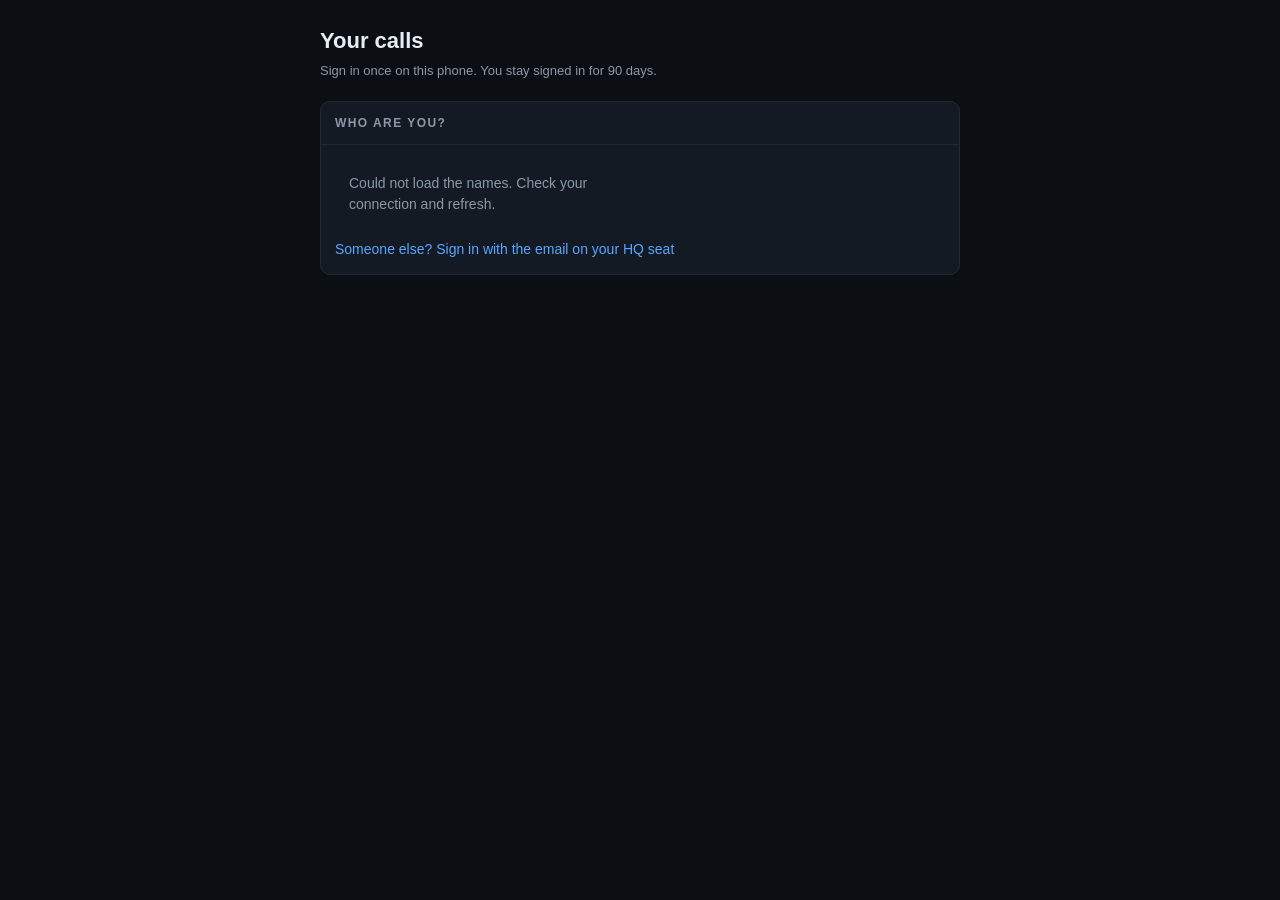
<file: calls.html>
<!DOCTYPE html>
<html lang="en">
<head>
<meta charset="utf-8" />
<meta name="viewport" content="width=device-width,initial-scale=1" />
<meta name="robots" content="noindex" />
<title>Calls</title>
<style>
:root{--bg:#0b0f14;--card:#131a23;--line:#1f2a37;--tx:#e6edf3;--dim:#8b98a5;--green:#3fb950;--amber:#d29922;--red:#f85149;--blue:#58a6ff}
*{box-sizing:border-box}
body{background:var(--bg);color:var(--tx);font:15px/1.5 -apple-system,BlinkMacSystemFont,"Segoe UI",Roboto,sans-serif;margin:0;padding:24px 16px}
.wrap{max-width:640px;margin:0 auto}
h1{font-size:22px;margin:0}
.asof{color:var(--dim);font-size:13px;margin:4px 0 20px}
.asof b{color:var(--green);font-weight:600}
.asof a{color:var(--dim)}
section{background:var(--card);border:1px solid var(--line);border-radius:10px;margin-bottom:18px;overflow:hidden}
section h2{font-size:12px;letter-spacing:.12em;text-transform:uppercase;color:var(--dim);margin:0;padding:12px 14px;border-bottom:1px solid var(--line)}
.biz{font-weight:600}
.sub{color:var(--dim);font-size:13px}
.pill{display:inline-block;font-size:11px;font-weight:700;letter-spacing:.06em;padding:3px 9px;border-radius:999px;white-space:nowrap}
.empty{color:var(--dim);padding:14px;font-size:14px}
.err{background:rgba(248,81,73,.12);border:1px solid rgba(248,81,73,.4);border-radius:10px;padding:14px;color:var(--tx);margin-bottom:14px}
.si{padding:14px}
.si .names{display:grid;grid-template-columns:repeat(2,1fr);gap:8px}
.si .tap{width:100%}
.si input{width:100%;background:var(--bg);color:var(--tx);border:1px solid var(--line);border-radius:8px;padding:12px;font:inherit;font-size:22px;letter-spacing:6px;text-align:center}
.si .btn{background:var(--green);color:#04120a;border:0;border-radius:10px;padding:12px 18px;font:inherit;font-size:15px;font-weight:700;cursor:pointer;margin-top:12px;min-height:46px;width:100%}
.si .btn:disabled{opacity:.5;cursor:default}
.si .link{background:none;border:0;color:var(--blue);font:inherit;font-size:14px;cursor:pointer;padding:10px 0 0;display:block}.si .link:disabled{color:var(--dim);cursor:default}
.si .msg{color:var(--dim);font-size:14px;margin:0 0 12px}
.si input.em{font-size:16px;letter-spacing:0;text-align:left}
.si .out{color:var(--amber);font-size:14px;margin-top:10px;min-height:1em}
.spin{display:inline-block;width:14px;height:14px;border:2px solid var(--line);border-top-color:var(--blue);border-radius:50%;animation:s 1s linear infinite;vertical-align:-2px;margin-right:6px}
@keyframes s{to{transform:rotate(360deg)}}
</style>
<link rel="stylesheet" href="postcall.css?v=28" />
<link rel="stylesheet" href="precall.css?v=29" />
</head>
<body>
<div class="wrap">
  <h1>Your calls</h1>
  <div class="asof" id="asof"><span class="spin"></span>Loading...</div>
  <div id="app"></div>
</div>
<script src="postcall.js?v=28"></script>
<script src="precall.js?v=29"></script>
<script>
// ONE link for the team Discord (Chris 2026-10-14). Sales reps tap their name; anyone else with an HQ seat taps "Someone
// else" and types their HQ email (the HQ's own sign-in). Either way they type the 6-digit code texted to the phone
// on their HQ seat, and stays signed in for 90 days (same sign-in as the HQ: the session sits in localStorage
// "sop_session" on this site, so an HQ sign-in in this browser works here too). Then: their GHL booked calls and the
// after-call form (postcall.js, the same form as on their board). No money is shown or fetched here.
// rep-board v30 (2026-10-15; page assets ?v=29): "Today's calls" first (calls.html#today, the 8 AM text's link) and a Research card under every call
// (precall.js; the calls answer carries today + research).
var API = 'https://rtbatvkghjnuwmgienqv.supabase.co/functions/v1/socialonyx-rep-board?calls=1';
var SOP = 'https://rtbatvkghjnuwmgienqv.supabase.co/functions/v1/sop-library';
var LAST = null, lastOk = null, WHO = '';
var GEN = 0, CTL = null;   // a sign-in/out bumps GEN: any answer from before it is dropped (never shows the last person's calls)
function esc(s) { return String(s == null ? '' : s).replace(/[&<>"']/g, function (c) { return { '&': '&amp;', '<': '&lt;', '>': '&gt;', '"': '&quot;', "'": '&#39;' }[c]; }); }
function getSession() { try { return localStorage.getItem('sop_session') || ''; } catch (e) { return ''; } }
function setSession(s) { try { if (s) localStorage.setItem('sop_session', s); else localStorage.removeItem('sop_session'); } catch (e) {} }
function api(body) {
  return fetch(API, { method: 'POST', headers: { 'content-type': 'application/json' }, body: JSON.stringify(body), cache: 'no-store' })
    .then(function (r) { return r.json().catch(function () { return { ok: false, error: 'server ' + r.status }; }); });
}
function acPost(body) {   // postcall.js saves through this
  body.session = getSession();
  return api(body).then(function (j) { if (j && j.signin) signIn(j.error); return j; });
}
function asof(html) { document.getElementById('asof').innerHTML = html; }

// ---- sign in: tap your name (or "Someone else": the HQ's own email sign-in) -> code texted -> type it
function sopPost(body) {
  return fetch(SOP, { method: 'POST', headers: { 'content-type': 'application/json' }, body: JSON.stringify(body) })
    .then(function (r) { return r.json().then(function (j) { j._status = r.status; return j; }, function () { return { ok: false, _status: r.status }; }); });
}
function signIn(msg) {
  GEN++; if (CTL) CTL.abort(); CTL = null; LOADING = false; RELOAD = false;
  setSession(''); LAST = null; lastOk = null; AC.open = null; AC.d = {}; AC.flash = null;
  asof('Sign in once on this phone. You stay signed in for 90 days.');
  var app = document.getElementById('app');
  app.innerHTML = (msg ? '<div class="err">' + esc(msg) + '</div>' : '') + '<section><h2>Who are you?</h2><div class="si"><div class="names" id="names"><div class="empty"><span class="spin"></span>Loading names...</div></div>'
    + '<button type="button" class="link" id="si-other">Someone else? Sign in with the email on your HQ seat</button></div></section>';
  document.getElementById('si-other').onclick = askEmail;
  api({ action: 'signin_names' }).then(function (j) {
    var box = document.getElementById('names'); if (!box) return;
    if (!j.ok || !j.names || !j.names.length) { box.innerHTML = '<div class="empty">' + esc(j.error || 'Could not load the names. Refresh in a minute.') + '</div>'; return; }
    box.innerHTML = j.names.map(function (n) { return '<button type="button" class="tap" data-key="' + esc(n.key) + '" data-name="' + esc(n.name) + '">' + esc(n.name) + '</button>'; }).join('');
    box.onclick = function (e) {
      var t = e.target.closest ? e.target.closest('[data-key]') : null; if (!t) return;
      var key = t.getAttribute('data-key'), name = t.getAttribute('data-name');
      codeView(name, 'Not ' + name + '? Pick your name', function () { return api({ action: 'signin_code', key: key }); },
        function (c) { return api({ action: 'signin_verify', key: key, code: c }); }, name);
    };
  }).catch(function () { var box = document.getElementById('names'); if (box) box.innerHTML = '<div class="empty">Could not load the names. Check your connection and refresh.</div>'; });
}
function askEmail() {
  var app = document.getElementById('app');
  app.innerHTML = '<section><h2>Someone else</h2><div class="si"><p class="msg">Type the email on your HQ seat. A 6-digit code is texted to your phone.</p>'
    + '<input id="si-email" class="em" type="email" inputmode="email" autocomplete="email" placeholder="you@example.com" />'
    + '<button type="button" class="btn" id="si-send">Text me a code</button><div class="out" id="si-out"></div><button type="button" class="link" id="si-back">Back to the names</button></div></section>';
  var em = document.getElementById('si-email'), out = document.getElementById('si-out');
  var go = function () {
    var email = em.value.trim().toLowerCase();
    if (!/^[^@\s]+@[^@\s]+\.[^@\s]+$/.test(email)) { out.textContent = 'Enter your email.'; return; }
    // the HQ's own sign-in (sop-library): its rules, its limits; its wording mapped for this page
    var said = function (j, fallback) { return j._status === 403 && !j.pending ? 'That email is not on the team list. Ask Chris.' : j._status >= 500 ? 'Could not text your code right now. Try again in a minute, or ask Chris.' : (j.error || fallback); };
    codeView('Someone else', 'Back to the names',
      function () { return sopPost({ action: 'login_request', email: email }).then(function (j) { return j.ok ? { ok: true } : { ok: false, error: said(j, 'Could not text your code.') }; }); },
      function (c) { return sopPost({ action: 'login_verify', email: email, code: c }).then(function (j) { return j.ok ? { ok: true, session: j.session, name: String(j.name || '').split(' ')[0] } : { ok: false, error: said(j, 'That did not work.') }; }); }, '');
  };
  document.getElementById('si-send').onclick = go;
  em.onkeydown = function (e) { if (e.key === 'Enter') go(); };
  document.getElementById('si-back').onclick = function () { signIn(); };
  try { em.focus(); } catch (e) {}
}
// one code screen for both ways in: send() texts a code, check(code) returns {ok, session, name} or {ok:false, error}
function codeView(title, backLabel, send0, check, name) {
  var g = GEN, app = document.getElementById('app');
  app.innerHTML = '<section><h2>' + esc(title) + '</h2><div class="si"><p class="msg" id="si-msg"><span class="spin"></span>Texting your code...</p>'
    + '<input id="si-code" inputmode="numeric" autocomplete="one-time-code" maxlength="6" placeholder="------" />'
    + '<button type="button" class="btn" id="si-go">Sign in</button><div class="out" id="si-out"></div>'
    + '<button type="button" class="link" id="si-again">Text me a code again</button><button type="button" class="link" id="si-back">' + esc(backLabel) + '</button></div></section>';
  var msg = document.getElementById('si-msg'), out = document.getElementById('si-out'), go = document.getElementById('si-go'), code = document.getElementById('si-code');
  var again = document.getElementById('si-again');
  var send = function () {
    if (again.disabled) return;
    again.disabled = true; setTimeout(function () { again.disabled = false; }, 30000);   // each new code replaces the last one: no rapid re-sends
    msg.innerHTML = '<span class="spin"></span>Texting your code...'; out.textContent = '';
    send0().then(function (j) {
      if (g !== GEN) return;
      if (!j.ok) { msg.textContent = ''; out.textContent = j.error || 'Could not text your code.'; return; }
      msg.textContent = 'We texted a 6-digit code to the phone on your HQ seat. The text says "Social Onyx SOP Library code". Type it here.';
      try { code.focus(); } catch (e) {}
    }).catch(function () { if (g === GEN) { msg.textContent = ''; out.textContent = 'Could not reach the server. Check your connection.'; } });
  };
  var verify = function () {
    if (go.disabled) return;   // one check at a time: a double submit would burn 2 of the 5 tries
    var c = code.value.replace(/\D/g, '');
    if (c.length !== 6) { out.textContent = 'Enter the 6-digit code from the text.'; return; }
    go.disabled = true; out.textContent = 'Checking...';
    check(c).then(function (j) {
      if (g !== GEN) return;   // they went back to the names while it was checking: never sign in behind their back
      go.disabled = false;
      if (!j.ok) { out.textContent = j.error || 'That did not work.'; return; }
      setSession(j.session); WHO = j.name || name; start();
    }).catch(function () { if (g === GEN) { go.disabled = false; out.textContent = 'Could not reach the server. Check your connection.'; } });
  };
  go.onclick = verify;
  code.oninput = function () { if (code.value.replace(/\D/g, '').length === 6) verify(); };
  again.onclick = send;
  document.getElementById('si-back').onclick = function () { signIn(); };
  send();
}
function signOut() {
  var s = getSession(); setSession('');
  if (s) fetch(SOP + '?t=' + encodeURIComponent(s), { method: 'POST', headers: { 'content-type': 'application/json' }, body: JSON.stringify({ action: 'logout' }) }).catch(function () {});
  signIn('Signed out.');
}

// ---- signed in: the calls, refreshed every minute (never two requests at once; a hung one is cut off after 20 s)
function tick() {
  if (!lastOk) return;
  var s = Math.round((Date.now() - lastOk.getTime()) / 1000);
  asof('<b>' + esc(WHO || 'Signed in') + '</b> - updated ' + (s < 5 ? 'just now' : s < 60 ? s + 's ago' : Math.round(s / 60) + ' min ago') + '. Refreshes every minute. <a href="#" id="so">Sign out</a> (also signs this phone out of the HQ)');
  var so = document.getElementById('so'); if (so) so.onclick = function (e) { e.preventDefault(); signOut(); };
}
function render(j) {
  LAST = j; WHO = j.person || WHO;
  var keep = AC.open ? document.getElementById('ac') : null, focus = keep && keep.contains(document.activeElement) ? document.activeElement : null;
  var sel = focus && focus.selectionStart != null ? [focus.selectionStart, focus.selectionEnd] : null;
  document.getElementById('app').innerHTML = (typeof todaySection === 'function' ? todaySection() : '') + acSection();   // precall.js may not have loaded
  if (keep) { var now = document.getElementById('ac'); if (now) now.parentNode.replaceChild(keep, now); if (focus) { focus.focus(); try { if (sel) focus.setSelectionRange(sel[0], sel[1]); } catch (e) {} } } else wireAC();
  lastOk = new Date(); tick(); if (typeof rsAfterRender === 'function') rsAfterRender();
}
function fail(msg) {
  if (lastOk) { asof('<span style="color:var(--amber)">Could not refresh (' + esc(msg) + '). Showing calls from ' + lastOk.toLocaleTimeString() + '.</span>'); return; }
  asof(''); document.getElementById('app').innerHTML = '<div class="err">' + esc(msg) + '</div><div class="asof"><a href="#" id="so">Sign out or switch person</a> (also signs this phone out of the HQ)</div>';
  document.getElementById('so').onclick = function (e) { e.preventDefault(); signOut(); };
}
var LOADING = false, RELOAD = false, LOAD_MS = 20000;
function load(after) {
  if (!getSession()) return;
  if (LOADING) { if (after) RELOAD = true; return; }
  LOADING = true;
  var gen = GEN, over = false, ctl = typeof AbortController === 'function' ? new AbortController() : null; CTL = ctl;
  var done = function (msg) { if (over) return; over = true; clearTimeout(timer); if (gen !== GEN) return; if (msg) fail(msg); LOADING = false; CTL = null; if (RELOAD) { RELOAD = false; load(); } };
  var timer = setTimeout(function () { if (ctl) ctl.abort(); done(lastOk ? 'no answer in ' + LOAD_MS / 1000 + ' seconds' : 'No answer in ' + LOAD_MS / 1000 + ' seconds. It tries again every minute.'); }, LOAD_MS);
  fetch(API, { method: 'POST', headers: { 'content-type': 'application/json' }, body: JSON.stringify({ action: 'calls', session: getSession() }), cache: 'no-store', signal: ctl ? ctl.signal : undefined })
    .then(function (r) { return r.json().catch(function () { throw new Error('server ' + r.status); }); })
    .then(function (j) {
      if (over || gen !== GEN) return;
      if (j.signin) { over = true; clearTimeout(timer); LOADING = false; RELOAD = false; signIn(j.error); return; }
      if (!j.ok) throw new Error(j.error || 'Could not load your calls.');
      render(j);
    })
    .then(function () { done(); }, function (e) { done(e.message || String(e)); });
}
function start() {
  asof('<span class="spin"></span>Loading your booked calls...'); document.getElementById('app').innerHTML = '';
  load();
}
if (getSession()) start(); else signIn();
setInterval(function () { load(); }, 60000);
setInterval(tick, 5000);
</script>
</body>
</html>
</file>
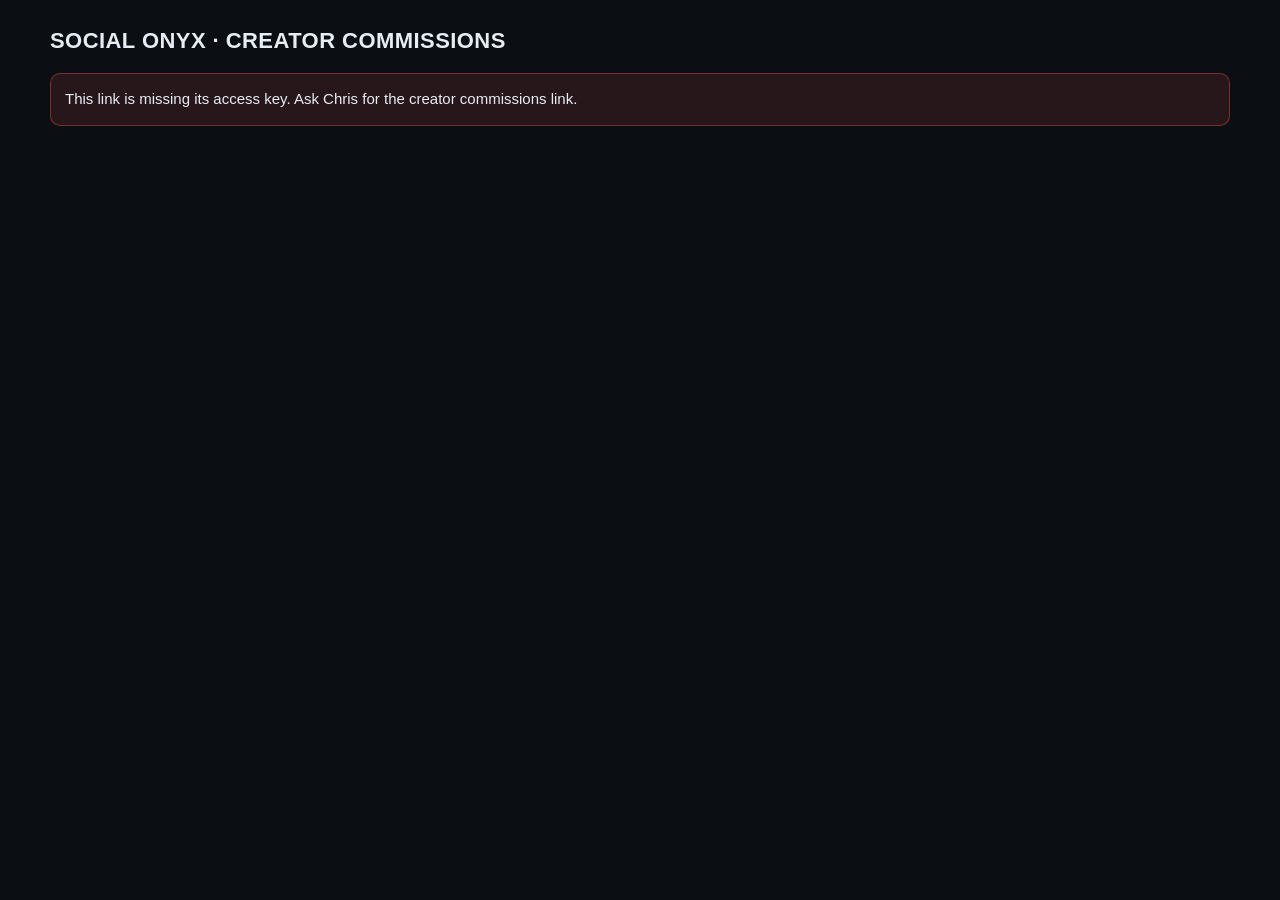
<file: creator_comms.html>
<!DOCTYPE html>
<html lang="en">
<head>
<meta charset="utf-8" />
<meta name="viewport" content="width=device-width,initial-scale=1" />
<title>Social Onyx Creator Commissions</title>
<style>
:root{--bg:#0b0f14;--card:#131a23;--line:#1f2a37;--tx:#e6edf3;--dim:#8b98a5;--green:#3fb950;--amber:#d29922;--red:#f85149;--blue:#58a6ff}
*{box-sizing:border-box}
body{background:var(--bg);color:var(--tx);font:15px/1.5 -apple-system,BlinkMacSystemFont,"Segoe UI",Roboto,sans-serif;margin:0;padding:24px 16px}
.wrap{max-width:1180px;margin:0 auto}
.top{display:flex;justify-content:space-between;align-items:flex-end;gap:12px;flex-wrap:wrap;margin-bottom:14px}
h1{font-size:22px;margin:0;letter-spacing:.02em}
.asof{color:var(--dim);font-size:13px;margin-top:2px}.asof b{color:var(--green);font-weight:600}
.rules{background:var(--card);border:1px solid var(--line);border-radius:10px;padding:12px 16px;margin-bottom:14px;font-size:13px;color:var(--dim);line-height:1.6}
.rules b{color:var(--tx)}
.gate{display:inline-block;border-radius:999px;padding:2px 10px;font-size:12px;font-weight:600;margin-left:6px}
.gate.closed{background:rgba(210,153,34,.15);color:var(--amber);border:1px solid rgba(210,153,34,.4)}
.gate.open{background:rgba(63,185,80,.15);color:var(--green);border:1px solid rgba(63,185,80,.4)}
.cards{display:grid;grid-template-columns:repeat(auto-fit,minmax(250px,1fr));gap:12px;margin-bottom:18px}
.card{background:var(--card);border:1px solid var(--line);border-radius:10px;padding:14px 16px}
.card .who{font-size:18px;font-weight:700}
.card .big{font-size:28px;font-weight:700;color:var(--green);font-variant-numeric:tabular-nums;margin:4px 0 2px}
.card .lbl{color:var(--dim);font-size:11px;letter-spacing:.12em;text-transform:uppercase}
.card .row{display:flex;justify-content:space-between;gap:8px;font-size:13px;color:var(--dim);margin-top:4px;font-variant-numeric:tabular-nums}
.card .row b{color:var(--tx);font-weight:600}
section{background:var(--card);border:1px solid var(--line);border-radius:10px;margin-bottom:18px;overflow:hidden}
section h2{font-size:12px;letter-spacing:.12em;text-transform:uppercase;color:var(--dim);margin:0;padding:12px 14px;border-bottom:1px solid var(--line)}
.scroll{overflow-x:auto}
table{width:100%;border-collapse:collapse;min-width:1000px}
th{color:var(--dim);font-size:11px;letter-spacing:.1em;text-transform:uppercase;text-align:right;padding:10px 12px;border-bottom:1px solid var(--line);white-space:nowrap}
th.l,td.l{text-align:left}
td{padding:10px 12px;border-bottom:1px solid var(--line);text-align:right;font-variant-numeric:tabular-nums;white-space:nowrap}
tr:last-child td{border-bottom:none}
.dim{color:var(--dim)}.amber{color:var(--amber)}.red{color:var(--red)}.good{color:var(--green)}
.tag{display:inline-block;border-radius:6px;padding:1px 7px;font-size:11px;background:#1d2b3a;color:var(--dim);margin-left:4px}
.foot{color:var(--dim);font-size:12px;margin-top:8px;line-height:1.6}
.err{background:rgba(248,81,73,.12);border:1px solid rgba(248,81,73,.4);border-radius:10px;padding:14px}
.empty{color:var(--dim);padding:14px;font-size:13px}
button.pay{width:100%;background:var(--green);color:#04120a;border:0;border-radius:8px;padding:9px 12px;font:inherit;font-weight:700;cursor:pointer}
button.pay:disabled{background:#1d2b3a;color:var(--dim);cursor:default}
button.undo{background:transparent;color:var(--red);border:1px solid rgba(248,81,73,.5);border-radius:6px;padding:3px 9px;font:inherit;font-size:12px;cursor:pointer}
.spin{display:inline-block;width:14px;height:14px;border:2px solid var(--line);border-top-color:var(--blue);border-radius:50%;animation:s 1s linear infinite;vertical-align:-2px;margin-right:6px}
@keyframes s{to{transform:rotate(360deg)}}
</style>
</head>
<body>
<div class="wrap">
  <div class="top">
    <div><h1>SOCIAL ONYX &middot; CREATOR COMMISSIONS</h1><div class="asof" id="asof"><span class="spin"></span>Pulling live numbers...</div></div>
  </div>
  <div id="app"></div>
  <div class="foot" id="foot"></div>
</div>
<script>
var API = 'https://rtbatvkghjnuwmgienqv.supabase.co/functions/v1/socialonyx-creator-comms';
var q = new URLSearchParams(location.search);
var T = q.get('t') || '';
var lastOk = null;
function esc(s) { return String(s == null ? '' : s).replace(/[&<>"']/g, function (c) { return { '&': '&amp;', '<': '&lt;', '>': '&gt;', '"': '&quot;', "'": '&#39;' }[c]; }); }
function money(n) { return '$' + Math.round(Number(n) || 0).toLocaleString('en-US'); }
function money2(n) { return '$' + Number(n || 0).toLocaleString('en-US', { minimumFractionDigits: 2, maximumFractionDigits: 2 }); }
function post(b) { return fetch(API + '?t=' + encodeURIComponent(T), { method: 'POST', headers: { 'content-type': 'application/json' }, body: JSON.stringify(b) }).then(function (r) { return r.json(); }); }
var KIND = { paid: 'paid ad', ig_bio: 'Instagram bio link', organic: 'organic lead (no ad)', static: 'static image ad, no creator', house: 'house creative, no creator', untracked: 'lead carried no ad tag', template_bug: 'Meta {{ad.name}} template bug', not_in_ghl: 'no GHL contact found', refunded: 'refunded double charge' };

function render(m) {
  var R = m.rules, out = '';
  var basisTxt = R.basis === 'cash' ? 'cash collected, flat' : 'cash collected minus the supplier estimate (' + R.supplier_per_review + ' a review, on the reviews of the agreement the money lands on)';
  out += '<div class="rules">Rules in force: <b>' + (Math.round(R.rate * 1000) / 10) + '%</b> of ' + esc(basisTxt) + ' on every payment from a customer whose GHL contact came in on the creator\'s ad. Instagram bio link counts as <b>' + esc(R.ig_bio_creator) + '</b>' + (R.organic_creator ? ' and organic leads (no ad tag, no source) count as <b>' + esc(R.organic_creator) + '</b>' : '') + '. Static image ads, house creative, ' + (R.organic_creator ? '' : 'untracked leads, ') + 'the ad-name template bug and payers with no GHL contact pay nobody and are listed below so the money stays visible. Cash since ' + esc(R.from) + ', periods ' + esc(R.period) + '.'
    + ' Payout policy on record: <b>' + esc(R.gate === 'profitable' ? 'once the company is profitable' : R.gate) + '</b><span class="gate ' + (R.gate_open ? 'open' : 'closed') + '">' + (R.gate_open ? 'company profitable' : 'not yet profitable') + '</span>; paying is marked from this board either way, like the sales tracker.' + (R.note ? '<div style="margin-top:6px">' + esc(R.note) + '</div>' : '') + '</div>';
  out += '<div class="cards">' + m.creators.map(function (c) {
    var periods = Object.keys(c.unpaid_by_period || {}).sort();
    return '<div class="card"><div class="who">' + esc(c.name) + '</div><div class="lbl">Unpaid commission</div><div class="big">' + money2(c.unpaid) + '</div>'
      + '<div class="row"><span>Earned to date</span><b>' + money2(c.accrued) + '</b></div>'
      + '<div class="row"><span>Paid out</span><b>' + money2(c.paid) + '</b></div>'
      + '<div class="row"><span>Cash from their leads</span><b>' + money(c.cash) + '</b></div>'
      + '<div class="row"><span>Payments / customers</span><b>' + c.payments + ' / ' + c.customers + '</b></div>'
      + (periods.length ? '<div class="row" style="flex-direction:column;align-items:stretch;margin-top:8px"><span class="lbl">Unpaid by period</span>' + periods.map(function (p) { return '<div class="row" style="margin:2px 0"><span>' + esc(p) + '</span><b>' + money2(c.unpaid_by_period[p]) + '</b></div>'; }).join('') + '</div>' : '')
      + '<div style="margin-top:10px"><button class="pay" data-pay="' + esc(c.name) + '" data-amt="' + c.unpaid + '"' + (c.unpaid > 0 ? '' : ' disabled') + '>' + (c.unpaid > 0 ? 'Pay ' + money2(c.unpaid) + ' to ' + esc(c.name) : 'Nothing unpaid') + '</button></div></div>';
  }).join('') + '</div>';
  var T0 = m.totals;
  out += '<div class="rules">All cash considered <b>' + money(T0.cash) + '</b> across <b>' + T0.payments + '</b> payments; <b>' + money(T0.cash_with_creator) + '</b> of it traces to a creator. Earned <b>' + money2(T0.accrued) + '</b>, paid out <b>' + money2(T0.paid) + '</b>, unpaid <b>' + money2(T0.unpaid) + '</b>.</div>';
  var PO = m.payouts || [];
  out += '<section><h2>Payouts marked on this board</h2>' + (PO.length ? '<div class="scroll"><table style="min-width:760px"><thead><tr><th class="l">Paid on</th><th class="l">Creator</th><th>Amount</th><th>Rows</th><th class="l">Method</th><th class="l">Note</th><th class="l">By</th><th></th></tr></thead><tbody>'
    + PO.map(function (p) { return '<tr><td class="l">' + esc(p.paid_on) + '</td><td class="l"><b>' + esc(p.creator) + '</b></td><td class="good">' + money2(p.amount) + '</td><td>' + (p.entry_ids || []).length + '</td><td class="l">' + esc(p.method) + '</td><td class="l">' + esc(p.note || '') + '</td><td class="l">' + esc(p.paid_by || '') + '</td><td><button class="undo" data-undo="' + p.id + '" data-amt="' + p.amount + '" data-who="' + esc(p.creator) + '">Undo</button></td></tr>'; }).join('')
    + '</tbody></table></div>' : '<div class="empty">No payouts marked yet. The Pay button on a creator\'s card marks every unpaid row paid and records the payout here, exactly like PAY on the sales tracker.</div>') + '</section>';
  if (m.no_creator.length) out += '<section><h2>Cash with no creator behind it</h2><div class="scroll"><table style="min-width:520px"><thead><tr><th class="l">Why</th><th>Payments</th><th>Cash</th></tr></thead><tbody>'
    + m.no_creator.map(function (k) { return '<tr><td class="l">' + esc(KIND[k.source_kind] || k.source_kind) + '</td><td>' + k.payments + '</td><td>' + money(k.cash) + '</td></tr>'; }).join('') + '</tbody></table></div></section>';
  var E = m.entries.slice().sort(function (a, b) { return (b.charged_on + b.id).localeCompare(a.charged_on + a.id); });
  out += '<section><h2>Every payment, newest first</h2><div class="scroll"><table><thead><tr><th class="l">Paid on</th><th class="l">Customer</th><th>Cash</th><th class="l">Ad on the contact</th><th class="l">Creator</th><th>Reviews</th><th>Supplier est.</th><th>Basis</th><th>Rate</th><th>Commission</th><th class="l">Period</th><th class="l">Status</th></tr></thead><tbody>'
    + E.map(function (e) {
      var cr = e.creator ? '<b>' + esc(e.creator) + '</b>' + (e.source_kind === 'ig_bio' ? '<span class="tag">IG bio</span>' : e.source_kind === 'organic' ? '<span class="tag">organic</span>' : '') : '<span class="dim">' + esc(KIND[e.source_kind] || e.source_kind) + '</span>';
      return '<tr title="' + esc(e.note || '') + '"><td class="l">' + esc(e.charged_on) + '</td><td class="l"><b>' + esc(e.business || e.client || e.payer_email) + '</b><div class="dim" style="font-size:11px">' + esc(e.agreement_email) + '</div></td><td>' + money(e.collected) + '</td><td class="l">' + esc(e.ad || '-') + '</td><td class="l">' + cr + '</td><td>' + (e.reviews == null ? '<span class="dim">-</span>' : e.reviews) + '</td><td>' + money(e.supplier_cost) + '</td><td>' + money(e.basis_amount) + '</td><td>' + (e.rate ? (Math.round(e.rate * 1000) / 10) + '%' : '<span class="dim">-</span>') + '</td><td class="' + (e.commission > 0 ? 'good' : 'dim') + '">' + money2(e.commission) + '</td><td class="l">' + esc(e.period) + '</td><td class="l">' + (e.paid_at ? '<span class="good">paid</span>' : e.contested ? '<span class="amber">needs a look</span>' : e.commission > 0 ? (R.gate_open ? 'payable' : '<span class="dim">accrued</span>') : '<span class="dim">-</span>') + '</td></tr>';
    }).join('') + '</tbody></table></div></section>';
  document.getElementById('app').innerHTML = out;
  var pays = document.querySelectorAll('button[data-pay]');
  for (var i = 0; i < pays.length; i++) pays[i].onclick = function () {
    var who = this.getAttribute('data-pay'), amt = Number(this.getAttribute('data-amt'));
    if (!confirm('Mark ' + money2(amt) + ' paid to ' + who + '? Every unpaid row of theirs is marked paid and one payout is recorded. You can undo it from the payouts table.')) return;
    var note = prompt('Note for this payout (how it was paid, period, anything):', '') || '';
    var by = '';
    try { by = localStorage.getItem('cc_by') || ''; } catch (e) {}
    if (!by) { by = prompt('Your name (remembered on this device):', '') || ''; try { localStorage.setItem('cc_by', by); } catch (e) {} }
    this.disabled = true; this.textContent = 'Marking...';
    post({ action: 'pay', creator: who, note: note, by: by }).then(function (j) { if (!j.ok) { alert(j.error || 'could not mark the payout'); } load(); }).catch(function (e) { alert(String(e)); load(); });
  };
  var undos = document.querySelectorAll('button[data-undo]');
  for (var k = 0; k < undos.length; k++) undos[k].onclick = function () {
    var id = this.getAttribute('data-undo');
    if (!confirm('Undo the ' + money2(Number(this.getAttribute('data-amt'))) + ' payout to ' + this.getAttribute('data-who') + '? Its rows go back to unpaid.')) return;
    this.disabled = true;
    post({ action: 'unpay', payout_id: Number(id) }).then(function (j) { if (!j.ok) alert(j.error || 'could not undo'); load(); }).catch(function (e) { alert(String(e)); load(); });
  };
  document.getElementById('foot').innerHTML = 'USD. One row per payment in the Commas ledger, booked within 10 minutes of the money landing. The creator is the ad on the paying customer\'s GHL contact, read the same way the Creators &amp; Ads board reads it; when a customer has two contacts the one carrying the ad wins. Cash is matched to the customer\'s oldest open agreement first, which is what sets the reviews and the supplier estimate on the row. Hover a row for the full trace. Recomputed independently three times a day; Chris is texted if anything disagrees.';
  lastOk = new Date(); tick();
}
function tick() { if (!lastOk) return; var s = Math.round((Date.now() - lastOk.getTime()) / 1000); document.getElementById('asof').innerHTML = '<b>LIVE</b> &middot; updated ' + (s < 5 ? 'just now' : s < 60 ? s + 's ago' : Math.round(s / 60) + ' min ago') + ' &middot; refreshes every 2 min'; }
function fail(msg) { if (lastOk) { document.getElementById('asof').innerHTML = '<span class="amber">Could not refresh (' + esc(msg) + '). Showing numbers from ' + lastOk.toLocaleTimeString() + '.</span>'; return; } document.getElementById('asof').innerHTML = ''; document.getElementById('app').innerHTML = '<div class="err">' + esc(msg) + '</div>'; }
function load() {
  if (!T) { fail('This link is missing its access key. Ask Chris for the creator commissions link.'); return; }
  fetch(API + '?t=' + encodeURIComponent(T) + '&json=1', { cache: 'no-store' }).then(function (r) { if (r.status === 404) throw new Error('This link is not valid. Ask Chris for the creator commissions link.'); if (!r.ok) throw new Error('server ' + r.status); return r.json(); }).then(function (m) { if (!m.ok) throw new Error(m.error || 'bad reply'); render(m); }).catch(function (e) { fail(e.message || String(e)); });
}
load();
setInterval(load, 120000);
setInterval(tick, 5000);
</script>
</body>
</html>
</file>
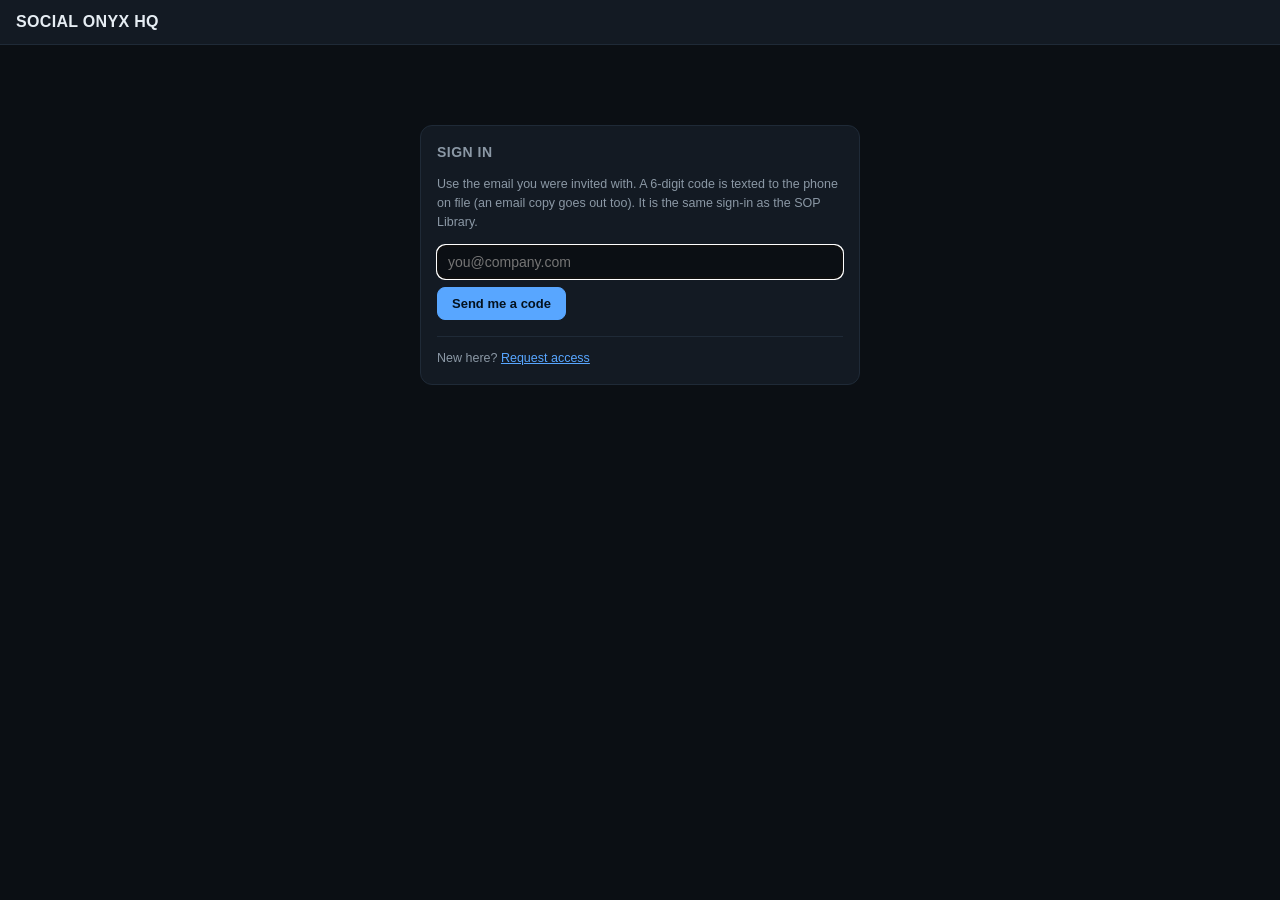
<file: hq.html>
<!doctype html><html><head><meta charset="utf-8">
<meta name="viewport" content="width=device-width,initial-scale=1">
<title>Social Onyx HQ</title>
<style>
:root{--bg:#0b0f14;--card:#131a23;--line:#1f2a37;--tx:#e6edf3;--dim:#8b98a5;--blue:#58a6ff;--green:#3fb950;--amber:#d29922;--red:#f85149}
*{box-sizing:border-box;margin:0;padding:0}
html,body{height:100%}
body{background:var(--bg);color:var(--tx);font:15px/1.5 -apple-system,BlinkMacSystemFont,'Segoe UI',Roboto,sans-serif;display:flex;flex-direction:column}
header{display:flex;align-items:center;gap:14px;padding:10px 16px;border-bottom:1px solid var(--line);flex-wrap:wrap;background:var(--card)}
h1{font-size:16px;letter-spacing:.02em;white-space:nowrap}
#tabs{display:flex;gap:6px;flex-wrap:wrap}
#tabs button{background:transparent;color:var(--dim);border:1px solid var(--line);border-radius:8px;padding:7px 14px;cursor:pointer;font-size:14px;font-family:inherit}
#tabs button.on{background:var(--blue);border-color:var(--blue);color:#04121f;font-weight:700}
.who{margin-left:auto;color:var(--dim);font-size:12px;white-space:nowrap;display:flex;align-items:center;gap:8px}
.badge{font-size:10px;letter-spacing:.06em;border:1px solid var(--green);color:var(--green);border-radius:4px;padding:1px 6px}
#panes{flex:1;position:relative;overflow:auto}
iframe.pane{position:absolute;inset:0;width:100%;height:100%;border:0;background:var(--bg)}
iframe.pane.off{visibility:hidden;pointer-events:none}   /* hidden tabs keep their real size, so a tab refreshed while hidden lays out and draws correctly */
#upd{display:none;cursor:pointer;font-family:inherit;background:transparent}
#live:empty{display:none}#live{margin-right:8px;font-size:11px}
#team{display:none;padding:20px;max-width:1100px;margin:0 auto}
#load{padding:40px;text-align:center;color:var(--dim)}
.card{background:var(--card);border:1px solid var(--line);border-radius:12px;padding:16px;margin-bottom:14px}
.card h3{font-size:14px;text-transform:uppercase;letter-spacing:.5px;color:var(--dim);margin-bottom:12px}
.sub{color:var(--dim);font-size:12.5px}
.row{display:flex;gap:8px;align-items:center;flex-wrap:wrap;margin:6px 0}
.form{display:grid;grid-template-columns:repeat(auto-fit,minmax(200px,1fr));gap:10px;align-items:end}
.form label{display:block;font-size:11px;color:var(--dim);text-transform:uppercase;letter-spacing:.06em;margin-bottom:4px}
.form .full{grid-column:1/-1}
input,select{background:var(--bg);color:var(--tx);border:1px solid var(--line);border-radius:8px;padding:8px 10px;font-size:14px;font-family:inherit;width:100%}
.btn{background:transparent;color:var(--tx);border:1px solid var(--line);border-radius:8px;padding:8px 14px;cursor:pointer;font-size:13px;font-family:inherit;white-space:nowrap}
.btn.primary{background:var(--blue);border-color:var(--blue);color:#04121f;font-weight:700}
.btn.danger{border-color:var(--red);color:var(--red)}
.btn.sm{padding:4px 10px;font-size:12px}
.btn:disabled{opacity:.5;cursor:default}
a.btn{text-decoration:none;display:inline-block}
table{width:100%;border-collapse:collapse}
th{color:var(--dim);font-size:11px;text-transform:uppercase;text-align:left;padding:7px 8px;border-bottom:1px solid var(--line)}
td{padding:8px;border-bottom:1px solid var(--line);font-size:14px;vertical-align:top}
.chk{display:inline-flex;gap:6px;align-items:center;margin-right:10px;font-size:13px;color:var(--dim)}
.chk input{width:auto}
.signin{max-width:440px;margin:40px auto;text-align:left}
.signin .code{font-size:22px;letter-spacing:6px;text-align:center;max-width:200px}
.toast{position:fixed;bottom:18px;left:50%;transform:translateX(-50%);background:#101822;border:1px solid var(--line);color:var(--tx);padding:9px 14px;border-radius:8px;font-size:13px;display:none;z-index:9}
.foot{color:var(--dim);font-size:12px;margin-top:10px;line-height:1.6}
.pill{display:inline-block;font-size:11px;letter-spacing:.04em;border:1px solid var(--line);border-radius:999px;padding:1px 8px;white-space:nowrap}
.pill.green{border-color:var(--green);color:var(--green)}.pill.amber{border-color:var(--amber);color:var(--amber)}.pill.dim{color:var(--dim)}
</style></head><body>
<header><h1>SOCIAL ONYX HQ</h1><nav id="tabs"></nav><button class="pill amber" id="upd" title="This tab has newer numbers. Click to load them.">Updated, refresh</button><span class="pill dim" id="live" title="The page checks for new numbers every 2 minutes and updates the open tab by itself."></span><span class="who" id="who"></span></header>
<div id="panes"><div id="load">Loading...</div><div id="team"></div></div>
<div class="toast" id="toast"></div>
<script>
/* Social Onyx HQ (2026-09-14). One team list, one sign-in, shared with the SOP Library: a member signs in once
   (6-digit code texted through GHL) and the same 90-day session works here and there. Tabs are filtered ON THE
   SERVER by role: this page is only ever handed the boards the person may see. Member and role management is the
   SOP Library API; this page just embeds the same Team panel and talks to both functions with the same token. */
var HQ='https://rtbatvkghjnuwmgienqv.supabase.co/functions/v1/socialonyx-hq';
var SOP='https://rtbatvkghjnuwmgienqv.supabase.co/functions/v1/sop-library';
/* Roles a person may PICK when requesting access. Admin/CEO are granted by Chris, never picked; the server
   refuses them anyway. Keep in step with sop_roles. */
var REG_ROLES=[['sales-rep','Sales Rep'],['csm','Client Success Manager'],['creator','Creator'],['media_buyer','Media Buyer'],['ops','Fulfillment / Ops']];
var Q=new URLSearchParams(location.search);
var LEGACY=Q.get('t')||'';
function getSession(){try{return localStorage.getItem('sop_session')||''}catch(e){return ''}}
function setSession(s){try{if(s)localStorage.setItem('sop_session',s);else localStorage.removeItem('sop_session');}catch(e){}}
var T=LEGACY||getSession();
var D=null, frames={}, current=null, TEAM=null;
var KNOWN={}, PEND={};   // freshness (2026-10-09): KNOWN = what each open frame shows {u: updated_at, h: html}; PEND = newer tab waiting for the user
function esc(s){return String(s==null?'':s).replace(/[&<>"]/g,function(c){return {'&':'&amp;','<':'&lt;','>':'&gt;','"':'&quot;'}[c];});}
function val(id){var x=document.getElementById(id);return x?x.value.trim():'';}
function toast(m){var t=document.getElementById('toast');t.textContent=m;t.style.display='block';clearTimeout(t._h);t._h=setTimeout(function(){t.style.display='none'},2600);}
function b64utf8(s){return new TextDecoder().decode(Uint8Array.from(atob(s),function(c){return c.charCodeAt(0)}));}
function sopPost(body){return fetch(SOP+'?t='+encodeURIComponent(T),{method:'POST',headers:{'content-type':'application/json'},body:JSON.stringify(body)}).then(function(r){return r.json()});}
function sopOpen(body){return fetch(SOP,{method:'POST',headers:{'content-type':'application/json'},body:JSON.stringify(body)}).then(function(r){return r.json()});}
function hqPost(body){return fetch(HQ+'?t='+encodeURIComponent(T),{method:'POST',headers:{'content-type':'application/json'},body:JSON.stringify(body)}).then(function(r){return r.json()});}

/* ---------- sign-in: same flow as the SOP Library, same codes, same session ---------- */
function signin(msg,email){
  D=null;KNOWN={};PEND={};pill();document.getElementById('who').innerHTML='';var lv=document.getElementById('live');if(lv)lv.textContent='';document.getElementById('tabs').innerHTML='';document.getElementById('team').style.display='none';
  Object.keys(frames).forEach(function(k){frames[k].remove();});frames={};
  var l=document.getElementById('load');l.style.display='block';
  l.innerHTML='<div class="card signin"><h3>Sign in</h3><div class="sub">Use the email you were invited with. A 6-digit code is texted to the phone on file (an email copy goes out too). It is the same sign-in as the SOP Library.</div>'+(msg?'<div class="sub" style="color:var(--amber);margin-top:8px">'+esc(msg)+'</div>':'')+
    '<div class="row" style="margin-top:14px"><input type="text" id="si-email" placeholder="you@company.com" value="'+esc(email||'')+'" autocomplete="email" inputmode="email"><button class="btn primary" id="si-send">Send me a code</button></div>'+
    '<div class="row" id="si-code-row" style="display:none"><input type="text" id="si-code" class="code" placeholder="000000" inputmode="numeric" autocomplete="one-time-code" maxlength="6"><button class="btn primary" id="si-go">Sign in</button></div><div class="sub" id="si-out" style="margin-top:8px"></div>'+
    '<div class="sub" style="margin-top:16px;border-top:1px solid var(--line);padding-top:12px">New here? <a href="#" id="si-req" style="color:var(--blue)">Request access</a></div>'+
    '<div id="reg" style="display:none;margin-top:10px"><div class="form">'+
      '<div class="full"><label>Your name</label><input type="text" id="rg-name" placeholder="Full name" autocomplete="name"></div>'+
      '<div class="full"><label>Email (how you will sign in)</label><input type="text" id="rg-email" placeholder="you@company.com" autocomplete="email" inputmode="email"></div>'+
      '<div class="full"><label>Mobile (your sign-in code is texted here)</label><input type="text" id="rg-phone" placeholder="+1 555 555 5555" autocomplete="tel" inputmode="tel"></div>'+
      '<div class="full"><label>Your role</label><select id="rg-role">'+REG_ROLES.map(function(r){return '<option value="'+r[0]+'">'+r[1]+'</option>'}).join('')+'</select></div>'+
      '<div class="full"><button class="btn primary" id="rg-go">Send request</button></div><div class="full sub" id="rg-out"></div></div>'+
      '<div class="sub" style="margin-top:8px">Chris gets a text the moment you send this. When he approves you, you are texted and can sign in above. He sets your role, so pick the one you work in.</div></div></div>';
  var out=document.getElementById('si-out');
  // the role list comes from the server so custom roles are pickable; REG_ROLES is only the fallback while it loads
  sopOpen({action:'roles_public'}).then(function(j){var s=document.getElementById('rg-role');if(!j.ok||!j.roles||!j.roles.length||!s)return;var cur=s.value;s.innerHTML=j.roles.map(function(r){return '<option value="'+esc(r.id)+'">'+esc(r.name)+'</option>'}).join('');if(j.roles.some(function(r){return r.id===cur}))s.value=cur;}).catch(function(){});
  document.getElementById('si-req').onclick=function(e){e.preventDefault();var r=document.getElementById('reg');r.style.display=r.style.display==='none'?'block':'none';if(r.style.display==='block')document.getElementById('rg-name').focus();};
  document.getElementById('rg-go').onclick=function(){
    var b=this, ro=document.getElementById('rg-out');
    var name=val('rg-name'),em=val('rg-email'),ph=val('rg-phone'),role=document.getElementById('rg-role').value;
    if(!name){ro.textContent='Enter your name.';return;} if(!em){ro.textContent='Enter your email.';return;}
    if(ph.replace(/\D/g,'').length<10){ro.textContent='Enter your mobile number. The sign-in code is texted to it.';return;}
    b.disabled=true;ro.textContent='Sending...';
    sopOpen({action:'register',name:name,email:em,phone:ph,role_id:role}).then(function(j){b.disabled=false;
      if(!j.ok){ro.textContent=j.error;return;}
      ro.innerHTML='<b style="color:var(--green)">Request sent.</b> Chris has been texted. When he approves you, you get a text and can sign in above with '+esc(em)+'.';
      document.getElementById('si-email').value=em;
    }).catch(function(e){b.disabled=false;ro.textContent='Could not send: '+e;});
  };
  function send(){var em=val('si-email');if(!em){out.textContent='Enter your email.';return;}out.textContent='Sending...';sopOpen({action:'login_request',email:em}).then(function(j){if(!j.ok){out.textContent=j.error;return;}document.getElementById('si-code-row').style.display='flex';out.textContent=(j.sms?'Code texted to the number ending '+j.phone_hint+(j.email?' (and emailed to '+em+')':''):'Code emailed to '+em+', check spam the first time')+'. Enter it here.';document.getElementById('si-code').focus();}).catch(function(e){out.textContent='Could not reach the HQ: '+e;});}
  function go(){var em=val('si-email'),c=val('si-code');if(c.length!==6){out.textContent='Enter the 6-digit code.';return;}out.textContent='Checking...';verify(em,c,out);}
  document.getElementById('si-send').onclick=send;document.getElementById('si-go').onclick=go;
  document.getElementById('si-email').onkeydown=function(e){if(e.key==='Enter')send();};
  document.getElementById('si-code').onkeydown=function(e){if(e.key==='Enter')go();};
  document.getElementById(email?'si-send':'si-email').focus();
}
function verify(em,c,out){
  return sopOpen({action:'login_verify',email:em,code:c}).then(function(j){if(!j.ok){if(out)out.textContent=j.error;else signin(j.error,em);return;}setSession(j.session);T=j.session;if(Q.get('c'))history.replaceState({},'',location.pathname);load();}).catch(function(e){if(out)out.textContent='Could not reach the HQ: '+e;});
}

/* ---------- load: the server decides which tabs come back ---------- */
function load(){
  if(!T){signin();return Promise.resolve();}
  var l=document.getElementById('load');l.textContent='Loading your dashboards...';l.style.display='block';
  return fetch(HQ+'?t='+encodeURIComponent(T),{cache:'no-store'}).then(function(r){return r.json()}).then(function(j){
    if(!j.ok){
      if(LEGACY&&T===LEGACY){l.textContent='This link is not active. Open the HQ without a link and sign in with your email, or ask Chris.';return;}
      setSession('');T='';signin(/expired|inactive|sign in/.test(j.error||'')?'Your sign-in has expired. Enter your email for a new code.':('Could not load: '+(j.error||'unknown')));return;
    }
    D=j;KNOWN={};PEND={};lastPoll=Date.now();
    document.getElementById('who').innerHTML=esc(j.member.name)+' · '+esc(j.member.role_name)+(j.member.is_ceo?'<span class="badge">CEO</span>':(j.member.is_admin?'<span class="badge">ADMIN</span>':''))+(j.member.via_session?' <button class="btn sm" id="signout">Sign out</button>':'');
    var so=document.getElementById('signout');if(so)so.onclick=function(){hqPost({action:'logout'}).then(function(){setSession('');T='';signin('Signed out.');});};
    l.style.display='none';
    nav();
    liveStamp();
    var start=(j.tabs[0]||{}).name||(j.member.is_admin?'Team':null);
    try{var saved=localStorage.getItem('onyx_hq_tab');if(saved&&(j.tabs.some(function(t){return t.name===saved})||(saved==='Team'&&j.member.is_admin)))start=saved;}catch(e){}
    if(location.hash==='#payments'&&j.tabs.some(function(t){return t.name==='Manual Payments'}))start='Manual Payments';   // the approval text links here
    if(start)activate(start);else l.style.display='block',l.textContent='Your role has no dashboards yet. Ask Chris to tick some for you in the Team panel.';
  }).catch(function(e){l.textContent='Could not reach the HQ: '+e;});
}
function nav(){
  var bar=document.getElementById('tabs');bar.innerHTML='';
  D.tabs.forEach(function(t){var b=document.createElement('button');b.textContent=t.name;b.dataset.tab=t.name;b.onclick=function(){activate(t.name)};bar.appendChild(b);});
  if(D.member.is_admin){var b=document.createElement('button');b.textContent='Team';b.dataset.tab='Team';b.onclick=function(){activate('Team')};bar.appendChild(b);}
}
function activate(name){
  var prev=current;current=name;
  [].forEach.call(document.getElementById('tabs').children,function(b){b.classList.toggle('on',b.dataset.tab===name);});
  Object.keys(frames).forEach(function(k){frames[k].classList.toggle('off',k!==name);});
  if(prev&&prev!==name&&PEND[prev]&&frames[prev]&&!dirty(frames[prev]))swap(prev,PEND[prev]);   // left a tab with an update waiting: it is hidden now, so load it
  var tp=document.getElementById('team');tp.style.display=name==='Team'?'block':'none';
  if(name==='Team'){renderTeam();}
  else if(!frames[name]){
    var t=D.tabs.filter(function(x){return x.name===name})[0];if(!t)return;
    var f=document.createElement('iframe');f.className='pane';f.setAttribute('title',name);f.srcdoc=t.html;
    frames[name]=f;document.getElementById('panes').appendChild(f);
    KNOWN[name]={u:t.updated_at,h:t.html};delete PEND[name];
  }
  pill();
  try{localStorage.setItem('onyx_hq_tab',name);}catch(e){}
}

/* ---------- freshness (2026-10-09): the tab list is re-fetched when the page comes back into view and every 10 minutes.
   A tab is replaced only when its updated_at AND its html changed (live tabs are stamped "now" on every request but
   their html does not change). Hidden tabs are replaced right away unless someone has typed into them; the tab being
   viewed is never replaced under the user: a small "Updated, refresh" pill appears instead, and the update also loads
   when they switch away. Same session token and same GET as load(); a failed check changes nothing (no sign-out). */
var lastPoll=0, polling=false, POLL_MS=2*60*1000, MIN_GAP_MS=60*1000;
/* 2026-10-14 (Chris: "why does the board not have 24/7 live updates"): the OPEN tab now updates itself too, unless someone is typing in it
   (then the pill waits). A page left open across a page release reloads itself: PAGE_V is compared with the published file every 10 minutes. */
var PAGE_V='2026-10-14a', lastPageCheck=Date.now(), PAGE_CHECK_MS=10*60*1000;
function anyDirty(){var a=document.activeElement;if(a&&a!==document.body&&a.matches&&a.matches('input,textarea,select'))return true;return Object.keys(frames).some(function(k){return dirty(frames[k]);});}
function checkPage(){lastPageCheck=Date.now();fetch(location.pathname+'?pv='+Date.now(),{cache:'no-store'}).then(function(r){return r.ok?r.text():''}).then(function(s){var m=s.match(/var PAGE_V='([^']+)'/);if(m&&m[1]!==PAGE_V&&!anyDirty())location.reload();}).catch(function(){});}
function liveStamp(){var e=document.getElementById('live');if(!e)return;var d=new Date();e.textContent='Live \u00b7 checked '+d.toLocaleTimeString([],{hour:'numeric',minute:'2-digit'});}
function dirty(f){
  try{
    var d=f.contentDocument;if(!d)return true;
    var a=d.activeElement;
    if(a&&a!==d.body&&a.matches&&a.matches('input,textarea,select,[contenteditable],[contenteditable] *')&&!a.hasAttribute('data-view-only'))return true;
    var els=d.querySelectorAll('input,textarea,select');
    for(var i=0;i<els.length;i++){var el=els[i];if(el.hasAttribute('data-view-only'))continue;var ty=String(el.type||'').toLowerCase();
      if(el.tagName==='SELECT'){var di=-1;for(var o=0;o<el.options.length;o++){if(el.options[o].defaultSelected&&di<0)di=o;if(el.multiple&&el.options[o].selected!==el.options[o].defaultSelected)return true;}if(!el.multiple&&el.selectedIndex!==(di<0?0:di))return true;}
      else if(ty==='checkbox'||ty==='radio'){if(el.checked!==el.defaultChecked)return true;}
      else if(ty!=='button'&&ty!=='submit'&&ty!=='reset'&&ty!=='hidden'&&el.value!==el.defaultValue)return true;}
    return false;
  }catch(e){return true;}   // cannot look inside: treat as being edited, so it waits for the pill
}
function swap(name,t){
  var f=frames[name];if(!f)return;
  var y=0;try{y=f.contentWindow.scrollY||0;}catch(e){}
  f.addEventListener('load',function once(){f.removeEventListener('load',once);if(y)try{f.contentWindow.scrollTo(0,y);}catch(e){}});
  f.srcdoc=t.html;KNOWN[name]={u:t.updated_at,h:t.html};delete PEND[name];pill();
}
function pill(){var p=document.getElementById('upd');if(p)p.style.display=current&&PEND[current]&&frames[current]?'inline-block':'none';}
document.getElementById('upd').onclick=function(){if(current&&PEND[current])swap(current,PEND[current]);};
function applyTabs(j){
  var oldNames=D.tabs.map(function(t){return t.name}).join('\n'),newNames=j.tabs.map(function(t){return t.name}).join('\n');
  D.tabs=j.tabs;   // a tab opened for the first time from now on starts from the newest html
  var live={};
  j.tabs.forEach(function(t){
    live[t.name]=1;
    var k=KNOWN[t.name];
    if(!k||!frames[t.name])return;                       // never opened: nothing on screen to update
    if(k.u===t.updated_at)return;
    if(k.h===t.html){k.u=t.updated_at;delete PEND[t.name];return;}   // re-stamped, same page (live tabs)
    if(!dirty(frames[t.name]))swap(t.name,t);
    else PEND[t.name]=t;
  });
  Object.keys(PEND).forEach(function(n){if(!live[n])delete PEND[n];else if(frames[n]&&!dirty(frames[n]))swap(n,PEND[n]);});
  liveStamp();
  if(oldNames!==newNames){   // the role's tabs changed: rebuild the bar, drop tabs that are gone
    nav();
    Object.keys(frames).forEach(function(n){if(!live[n]&&n!==current){frames[n].remove();delete frames[n];delete KNOWN[n];}});
    if(current==='Team'&&!D.member.is_admin)current=null;
    if(current&&current!=='Team'&&!live[current]){var gone=current;if(frames[gone]){frames[gone].remove();delete frames[gone];delete KNOWN[gone];}current=null;if(D.tabs[0])activate(D.tabs[0].name);}
    else [].forEach.call(document.getElementById('tabs').children,function(b){b.classList.toggle('on',b.dataset.tab===current);});
  }
  pill();
}
function poll(fromTimer){
  if(!D||!T||polling)return;
  if(fromTimer&&document.hidden)return;                       // the visibility check catches up when they come back
  if(!fromTimer&&Date.now()-lastPoll<MIN_GAP_MS)return;
  var tok=T,me=D.member.id;polling=true;lastPoll=Date.now();
  fetch(HQ+'?t='+encodeURIComponent(tok),{cache:'no-store'}).then(function(r){return r.json()}).then(function(j){
    if(!j||!j.ok||!Array.isArray(j.tabs)||!D||T!==tok||!j.member||j.member.id!==me)return;
    applyTabs(j);
  }).catch(function(){}).then(function(){polling=false;if(Date.now()-lastPageCheck>PAGE_CHECK_MS)checkPage();});
}
setInterval(function(){poll(true);},POLL_MS);
document.addEventListener('visibilitychange',function(){if(document.visibilityState==='visible')poll(false);});
window.addEventListener('focus',function(){poll(false);});

/* ---------- Team panel: same panel as the SOP Library, talking to the SOP Library API ---------- */
function loadTeam(){return fetch(SOP+'?t='+encodeURIComponent(T)+'&json=1',{cache:'no-store'}).then(function(r){return r.json()}).then(function(j){if(!j.ok)throw new Error(j.error||'could not load team');TEAM=j;return j;});}
function renderTeam(){
  var tp=document.getElementById('team');tp.innerHTML='<div class="sub">Loading team...</div>';
  loadTeam().then(function(){tp.innerHTML=team();wireTeam();if(window.RepsCard)RepsCard.mount(document.getElementById('reps-card'));}).catch(function(e){tp.innerHTML='<div class="card"><div class="sub" style="color:var(--amber)">'+esc(e.message)+'</div></div>';});
}
var ROLES_URL='https://socialonyx-portal.vercel.app/training/edit?s=roles';
function editLink(cls,label){return '<a class="'+cls+'" href="'+ROLES_URL+'" target="_blank" rel="noopener" title="Opens in a new tab">'+esc(label)+'</a>';}
function team(){
  var roleOpts=function(sel){return TEAM.roles.map(function(r){return '<option value="'+esc(r.id)+'" '+(sel===r.id?'selected':'')+'>'+esc(r.name)+'</option>'}).join('');};
  // Roles are READ ONLY here (owner 2026-10-22, "Just use the portal"): sop-library upsert_role rewrote the whole role, slugged the id, dropped hq_tabs and made a duplicate
  // media-buyer role. Editing, creating and removing roles happen only in the portal's Training > Roles editor (ROLES_URL). People actions below still work.
  var roles=TEAM.roles.map(function(r){var tabs=r.hq_tabs||[];return '<div class="card"><div class="row"><span style="font-size:18px">'+esc(r.icon)+'</span><b>'+esc(r.name)+'</b>'+(r.is_admin?'<span class="badge">ADMIN, sees every tab</span>':'')+'<span class="sub">'+(TEAM.members||[]).filter(function(m){return m.role_id===r.id&&m.active}).length+' member(s)</span>'+editLink('btn sm','Edit in app')+'</div>'
   +'<div class="row"><span class="sub">HQ tabs:</span><span>'+(r.is_admin?'Every tab':(tabs.length?esc(tabs.join(', ')):'<span class="sub">No tabs assigned</span>'))+'</span></div><div class="row"><span class="sub">'+(r.is_admin?'Manual payments: always on':(r.can_approve_payments?'Manual payments: can approve (Chris controls this)':'Manual payments: cannot approve (Chris controls this)'))+'</span></div></div>'}).join('');
  // Create and remove also live in the portal now (owner 2026-10-22).
  var newRole='<div class="card" style="border-style:dashed"><h3>Add or remove roles</h3><div class="sub">To add or remove a role, open the Social Onyx app and go to Training &gt; Roles.</div><div class="row" style="margin-top:8px">'+editLink('btn primary','Open in app')+'</div></div>';
  var isPending=function(m){return !m.active&&m.requested_at&&!m.approved_at;};
  var pend=(TEAM.members||[]).filter(isPending).map(function(m){return '<tr><td><b>'+esc(m.name)+'</b><div class="sub">'+esc(m.email||'')+' · '+esc(m.phone||'no phone')+' · asked '+esc(String(m.requested_at).slice(0,16).replace('T',' '))+'</div></td><td><select class="p-role" data-m="'+m.id+'">'+roleOpts(m.role_id)+'</select></td><td><button class="btn sm primary" data-approve="'+m.id+'">Approve</button> <button class="btn sm danger" data-reject="'+m.id+'">Reject</button></td></tr>'}).join('');
  var pending=pend?'<div class="card" style="border-color:var(--amber)"><h3 style="color:var(--amber)">Waiting for your approval</h3><div style="overflow-x:auto"><table><tr><th>Person</th><th>Role they picked (change it here)</th><th></th></tr>'+pend+'</table></div><div class="foot">Approve texts them that they are in. Reject deletes the request. Nobody sees anything until you approve.</div></div>':'';
  var members=(TEAM.members||[]).filter(function(m){return !isPending(m)}).map(function(m){return '<tr><td><b>'+esc(m.name)+'</b><div class="sub">'+esc(m.email||'')+(m.phone?' · '+esc(m.phone):' · <span style="color:var(--amber)">no phone on file: codes cannot be texted</span>')+'</div></td><td>'+(m.active?'<select class="m-role" data-m="'+m.id+'">'+roleOpts(m.role_id)+'</select>':'<span class="sub">'+esc(m.role_id)+'</span>')+'</td><td class="sub">'+(m.last_seen_at?'seen '+esc(String(m.last_seen_at).slice(0,16).replace('T',' ')):'never opened')+'</td><td>'+(m.active?'<button class="btn sm" data-inv="'+m.id+'">Send invite</button> '+(m.id!==D.member.id?'<button class="btn sm danger" data-deact="'+m.id+'">Deactivate</button>':'<span class="sub">you</span>'):'<button class="btn sm" data-react="'+m.id+'">Reactivate</button>')+'</td></tr>'}).join('');
  return pending+'<div class="card"><h3>Invite someone</h3><div class="form"><div><label>Name</label><input type="text" id="inv-name" placeholder="Full name"></div><div><label>Email (how they sign in)</label><input type="text" id="inv-email" placeholder="name@email.com"></div><div><label>Mobile (the invite and every sign-in code are texted here)</label><input type="text" id="inv-phone" placeholder="+1 555 555 5555" inputmode="tel"></div><div><label>Role</label><select id="inv-role">'+roleOpts('sales-rep')+'</select></div><div><button class="btn primary" id="inv-go">Send invite</button></div><div class="full sub" id="inv-out"></div></div>'
   +'<div class="foot">One link for everyone: <b>'+esc(location.origin+location.pathname)+'</b>. Drop it in Slack. People sign in with the email on this list; the 6-digit code is texted to their phone. They stay signed in for 90 days on that device, and the same sign-in opens the SOP Library. Their role decides which tabs the server sends them: nothing they cannot see ever reaches their browser.</div></div>'
   +'<div id="reps-card"></div>'
   +'<div class="card"><h3>Members</h3><div style="overflow-x:auto"><table><tr><th>Person</th><th>Role</th><th>Last seen</th><th></th></tr>'+(members||'<tr><td colspan="4" class="sub">Nobody invited yet.</td></tr>')+'</table></div></div>'
   +'<div class="card" style="background:transparent;border:0;padding:0"><h3>Roles and permissions</h3><div class="row"><span class="sub">Roles are view-only here. Tab access and people are managed in the Social Onyx app. Payment approval is set directly by Chris.</span>'+editLink('btn sm primary','Open role editor')+'</div>'+roles+newRole+'<div class="foot">Role changes made in the app take effect the next time each person opens HQ. SOP access is also managed in the app.</div></div>';
}
function wireTeam(){
  var v=document.getElementById('team');
  function all(sel,fn){[].forEach.call(v.querySelectorAll(sel),fn);}
  function sentWhere(j){return (j.sms?'texted to the number ending '+j.phone_hint:'')+(j.sms&&j.email?' and ':'')+(j.email?'emailed':'');}
  // No role save, remove or create here any more: those calls (upsert_role, delete_role, create_role) are made only by the portal's role editor.
  all('[data-approve]',function(b){b.onclick=function(){var id=b.getAttribute('data-approve');var sel=v.querySelector('.p-role[data-m="'+id+'"]');b.disabled=true;b.textContent='Approving...';sopPost({action:'approve',member_id:id,role_id:sel?sel.value:undefined}).then(function(j){if(!j.ok){b.disabled=false;b.textContent='Approve';toast(j.error);return;}toast(j.sent?'Approved and texted '+sentWhere(j):'Approved, but the text did not go out: '+(j.send_error||'unknown'));renderTeam();});}});
  all('[data-reject]',function(b){b.onclick=function(){if(!confirm('Reject this request? It is deleted and they can request again.'))return;sopPost({action:'reject',member_id:b.getAttribute('data-reject')}).then(function(j){if(!j.ok){toast(j.error);return;}toast('Rejected');renderTeam();});}});
  all('[data-deact]',function(b){b.onclick=function(){if(!confirm('Deactivate this person? They are signed out of the HQ and the SOP Library.'))return;sopPost({action:'deactivate',member_id:b.getAttribute('data-deact')}).then(function(j){if(!j.ok){toast(j.error);return;}renderTeam();});}});
  all('[data-react]',function(b){b.onclick=function(){sopPost({action:'update_member',member_id:b.getAttribute('data-react'),active:true}).then(function(j){if(!j.ok){toast(j.error);return;}toast('Reactivated');renderTeam();});}});
  all('.m-role',function(s){s.onchange=function(){sopPost({action:'update_member',member_id:s.getAttribute('data-m'),role_id:s.value}).then(function(j){if(!j.ok){toast(j.error);return;}toast('Role updated');renderTeam();});}});
  all('[data-inv]',function(b){b.onclick=function(){b.disabled=true;b.textContent='Sending...';sopPost({action:'send_invite',member_id:b.getAttribute('data-inv')}).then(function(j){b.disabled=false;b.textContent='Send invite';toast(j.ok?'Invite '+sentWhere(j):j.error);});}});
  var inv=document.getElementById('inv-go');if(inv)inv.onclick=function(){var name=val('inv-name'),em=val('inv-email'),ph=val('inv-phone');if(!name){toast('Name first');return;}if(!em){toast('Email is needed, it is how they sign in');return;}if(ph.replace(/\D/g,'').length<10){toast('Mobile number is needed, the code is texted to it');return;}inv.disabled=true;document.getElementById('inv-out').textContent='Sending...';sopPost({action:'invite',name:name,email:em,phone:ph,role_id:document.getElementById('inv-role').value}).then(function(j){inv.disabled=false;if(!j.ok){document.getElementById('inv-out').textContent=j.error;return;}document.getElementById('inv-out').textContent=j.sent?('Invite '+sentWhere(j)+'. '+name+' opens this page and signs in with '+em+'.'):('Added, but nothing went out: '+(j.send_error||'unknown')+'. Use Send invite on their row to retry.');renderTeam();});};
}

if(Q.get('e')&&Q.get('c')&&!LEGACY){document.getElementById('load').textContent='Signing you in...';verify(Q.get('e'),String(Q.get('c')).replace(/\D/g,''),null);}
else load();
</script>
<script src="hq-reps.js"></script>
</body></html>
</file>
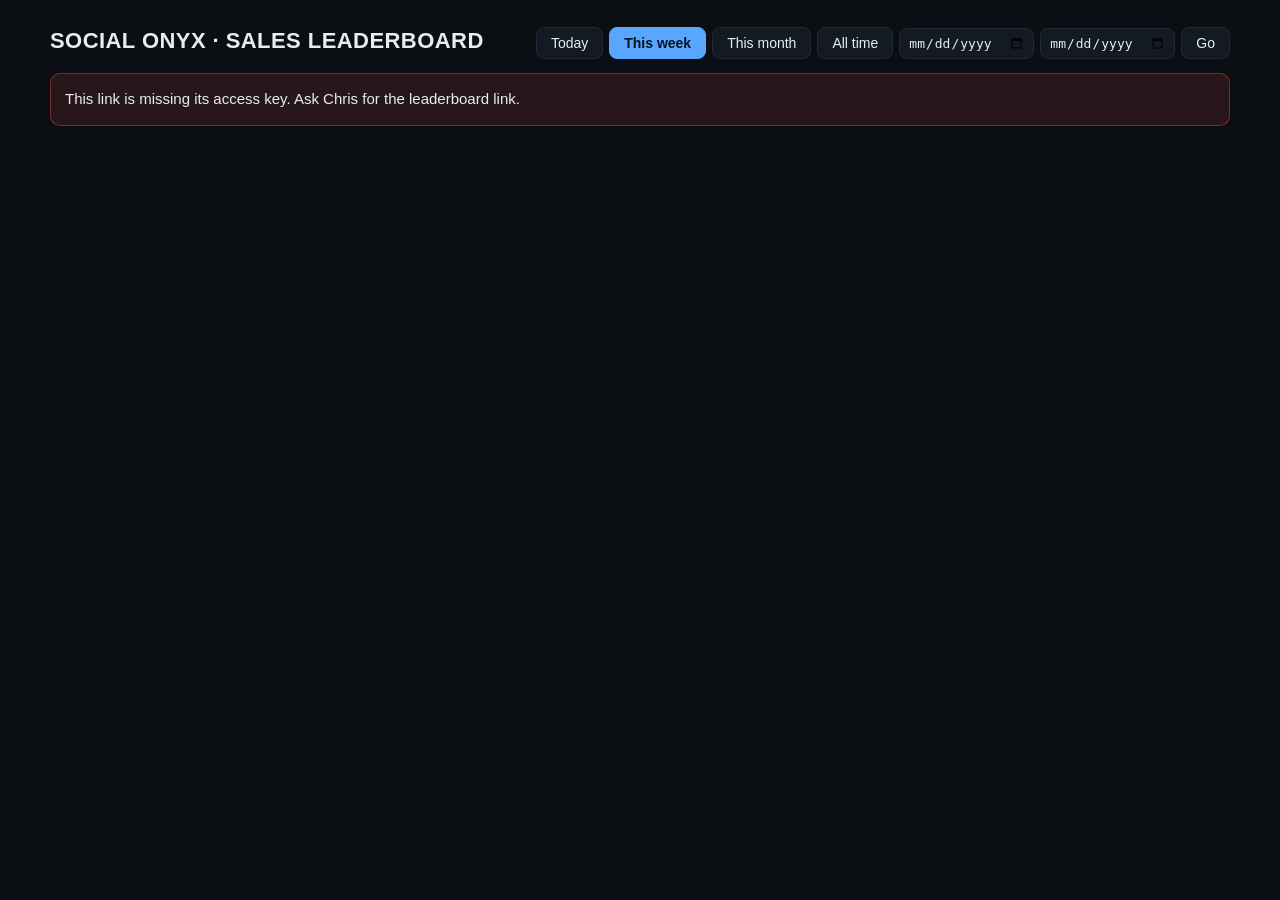
<file: leaderboard.html>
<!DOCTYPE html>
<html lang="en">
<head>
<meta charset="utf-8" />
<meta name="viewport" content="width=device-width,initial-scale=1" />
<title>Social Onyx Leaderboard</title>
<style>
:root{--bg:#0b0f14;--card:#131a23;--line:#1f2a37;--tx:#e6edf3;--dim:#8b98a5;--green:#3fb950;--amber:#d29922;--red:#f85149;--blue:#58a6ff;--gold:#e3b341;--silver:#c9d1d9;--bronze:#d4844a}
*{box-sizing:border-box}
body{background:var(--bg);color:var(--tx);font:15px/1.5 -apple-system,BlinkMacSystemFont,"Segoe UI",Roboto,sans-serif;margin:0;padding:24px 16px}
.wrap{max-width:1180px;margin:0 auto}
.top{display:flex;justify-content:space-between;align-items:flex-end;gap:12px;flex-wrap:wrap;margin-bottom:14px}
h1{font-size:22px;margin:0;letter-spacing:.02em}
.asof{color:var(--dim);font-size:13px;margin-top:2px}.asof b{color:var(--green);font-weight:600}
.ranges{display:flex;gap:6px;flex-wrap:wrap;align-items:center}
.ranges button{background:var(--card);color:var(--tx);border:1px solid var(--line);border-radius:8px;padding:7px 14px;cursor:pointer;font-size:14px}
.ranges button.on{background:var(--blue);border-color:var(--blue);color:#04121f;font-weight:600}
.ranges input{background:var(--card);color:var(--tx);border:1px solid var(--line);border-radius:8px;padding:6px 8px;font-size:13px}
.strip{display:grid;grid-template-columns:repeat(auto-fit,minmax(130px,1fr));gap:10px;margin-bottom:18px}
.kpi{background:var(--card);border:1px solid var(--line);border-radius:10px;padding:12px 16px}
.kpi .lbl{color:var(--dim);font-size:11px;letter-spacing:.12em;text-transform:uppercase}
.kpi .val{font-size:24px;font-weight:700;font-variant-numeric:tabular-nums;margin-top:2px}
.kpi.money .val{color:var(--green)}
section{background:var(--card);border:1px solid var(--line);border-radius:10px;margin-bottom:18px;overflow:hidden}
section h2{font-size:12px;letter-spacing:.12em;text-transform:uppercase;color:var(--dim);margin:0;padding:12px 14px;border-bottom:1px solid var(--line)}
.scroll{overflow-x:auto}
table{width:100%;border-collapse:collapse;min-width:1100px}
th{color:var(--dim);font-size:11px;letter-spacing:.1em;text-transform:uppercase;text-align:right;padding:10px 12px;border-bottom:1px solid var(--line);white-space:nowrap}
th.l{text-align:left}
td{padding:13px 12px;border-bottom:1px solid var(--line);text-align:right;font-variant-numeric:tabular-nums;white-space:nowrap}
td.l{text-align:left}
tr:last-child td{border-bottom:none}
.rank{display:inline-flex;width:28px;height:28px;border-radius:50%;align-items:center;justify-content:center;font-weight:700;font-size:13px;background:#1d2b3a;color:var(--dim)}
.rank.g{background:var(--gold);color:#1a1300}.rank.s{background:var(--silver);color:#111}.rank.b{background:var(--bronze);color:#1a0d00}
.name{font-weight:700;font-size:16px}
.comm{color:var(--green);font-weight:700;font-size:17px}
.dim{color:var(--dim)}.amber{color:var(--amber)}.red{color:var(--red)}.good{color:var(--green)}
.bar{display:flex;gap:18px;flex-wrap:wrap;padding:12px 14px;color:var(--dim);font-size:12px;letter-spacing:.08em;text-transform:uppercase;border-top:1px solid var(--line)}
.bar b{color:var(--tx);font-size:14px;letter-spacing:0}
.empty{color:var(--dim);padding:16px;font-size:14px}
.foot{color:var(--dim);font-size:12px;margin-top:8px;line-height:1.6}
.err{background:rgba(248,81,73,.12);border:1px solid rgba(248,81,73,.4);border-radius:10px;padding:14px}
.warn{background:rgba(210,153,34,.12);border:1px solid rgba(210,153,34,.4);border-radius:10px;padding:10px 14px;font-size:13px;margin-bottom:14px}
.spin{display:inline-block;width:14px;height:14px;border:2px solid var(--line);border-top-color:var(--blue);border-radius:50%;animation:s 1s linear infinite;vertical-align:-2px;margin-right:6px}
@keyframes s{to{transform:rotate(360deg)}}
</style>
</head>
<body>
<div class="wrap">
  <div class="top">
    <div><h1>SOCIAL ONYX &middot; SALES LEADERBOARD</h1><div class="asof" id="asof"><span class="spin"></span>Pulling live numbers...</div></div>
    <div class="ranges" id="ranges">
      <button data-r="today">Today</button><button data-r="week" class="on">This week</button><button data-r="month">This month</button><button data-r="all">All time</button>
      <input type="date" id="df"><input type="date" id="dt"><button id="go">Go</button>
    </div>
  </div>
  <div id="app"></div>
  <div class="foot" id="foot"></div>
</div>
<script>
var API = 'https://rtbatvkghjnuwmgienqv.supabase.co/functions/v1/socialonyx-leaderboard';
var q = new URLSearchParams(location.search);
var T = q.get('t') || '';
var range = 'week', from = '', to = '', lastOk = null, timer = null;

function esc(s) { return String(s == null ? '' : s).replace(/[&<>"']/g, function (c) { return { '&': '&amp;', '<': '&lt;', '>': '&gt;', '"': '&quot;', "'": '&#39;' }[c]; }); }
function money(n) { return '$' + Math.round(Number(n) || 0).toLocaleString('en-US'); }
function money2(n) { return n == null ? '<span class="dim">-</span>' : '$' + Number(n).toLocaleString('en-US', { minimumFractionDigits: 2, maximumFractionDigits: 2 }); }
function pct(n) { return n == null ? '<span class="dim">-</span>' : n + '%'; }
function mins(sec) { sec = Math.round(sec || 0); var h = Math.floor(sec / 3600), m = Math.floor((sec % 3600) / 60), s = sec % 60; return (h ? h + 'h ' : '') + m + 'm ' + (s < 10 ? '0' : '') + s + 's'; }
function kpi(lbl, val, cls) { return '<div class="kpi ' + (cls || '') + '"><div class="lbl">' + esc(lbl) + '</div><div class="val">' + val + '</div></div>'; }
function label(r) { return r.range === 'today' ? 'today' : r.range === 'week' ? 'this week' : r.range === 'month' ? 'this month' : r.range === 'all' ? 'all time' : r.from + ' to ' + r.to; }

function render(m) {
  var t = m.team;
  var out = '';
  if (m.warn && m.warn.length) out += '<div class="warn">Some sources did not answer, numbers may be incomplete: ' + esc(m.warn.join(' | ')) + '</div>';
  out += '<div class="strip">' + kpi('Commission paid out ' + label(m), money(t.commission), 'money') + kpi('Cash collected', money(t.cash), 'money') + kpi('Closes', t.closes + ' / ' + money(t.closed_value)) + kpi('Dials', t.dials) + kpi('Booked calls', t.booked) + kpi('Show rate', pct(t.show_pct)) + kpi('Close rate', pct(t.close_pct)) + '</div>';
  var rows = m.rows.map(function (r, i) {
    var rk = i === 0 ? 'g' : i === 1 ? 's' : i === 2 ? 'b' : '';
    var booked = r.booked ? r.booked + ' <span class="dim">(' + r.held + ' held' + (r.noshow ? ', ' + r.noshow + ' no-show' : '') + (r.cancelled ? ', ' + r.cancelled + ' cancelled' : '') + (r.norecord ? ', <span class="amber">' + r.norecord + ' no record</span>' : '') + ')</span>' : '<span class="dim">0</span>';
    return '<tr>'
      + '<td class="l"><span class="rank ' + rk + '">' + (i + 1) + '</span></td>'
      + '<td class="l"><div class="name">' + esc(r.name) + '</div>' + (r.on_roster ? '' : '<div class="dim" style="font-size:12px">not on roster</div>') + '</td>'
      + '<td class="comm">' + money(r.commission) + '</td>'
      + '<td>' + money(r.cash) + '</td>'
      + '<td>' + r.closes + (r.closes ? ' <span class="dim">' + money(r.closed_value) + '</span>' : '') + '</td>'
      + '<td>' + r.sent + '</td>'
      + '<td>' + r.dials + ' <span class="dim">(' + r.connects + ' connected)</span></td>'
      + '<td>' + mins(r.talk_sec) + '</td>'
      + '<td>' + r.people + '</td>'
      + '<td>' + booked + '</td>'
      + '<td>' + r.appts_set + '</td>'
      + '<td>' + r.leads_assigned + '</td>'
      + '<td>' + pct(r.show_pct) + '</td>'
      + '<td>' + pct(r.close_pct) + '</td>'
      + '<td>' + money2(r.comm_per_lead) + '</td>'
      + '<td>' + money2(r.comm_per_booked) + '</td>'
      + '</tr>';
  });
  out += '<section><h2>Reps &middot; ranked by commission earned &middot; ' + esc(label(m)) + '</h2>'
    + (rows.length ? '<div class="scroll"><table><thead><tr><th class="l">#</th><th class="l">Rep</th><th>Commission (USD)</th><th>Cash collected</th><th>Closes</th><th>Sent</th><th>Dials</th><th>Talk time</th><th>People dialed</th><th>Booked calls</th><th>Appts set</th><th>Leads assigned</th><th>Show</th><th>Close</th><th>Comm / lead</th><th>Comm / booked</th></tr></thead><tbody>' + rows.join('') + '</tbody></table></div>' : '<div class="empty">Nobody on the roster yet.</div>')
    + '<div class="bar"><span>Reps <b>' + t.reps + '</b></span><span>Closes <b>' + t.closes + '</b></span><span>Appts set <b>' + t.appts_set + '</b></span><span>Leads assigned <b>' + t.leads_assigned + '</b></span><span>Dials <b>' + t.dials + '</b></span><span>Talk <b>' + mins(t.talk_sec) + '</b></span><span>Show <b>' + (t.show_pct == null ? '-' : t.show_pct + '%') + '</b></span><span>Close <b>' + (t.close_pct == null ? '-' : t.close_pct + '%') + '</b></span></div></section>';
  document.getElementById('app').innerHTML = out;
  document.getElementById('foot').innerHTML = 'USD. New deals pay 10% of cash collected, upsells pay 5% to the rep who sold it and 5% to the client\'s original closer. Commission and cash land on the day the money arrives. Closes = agreements signed in the range. Dials, connects (30 seconds or more), talk time and people dialed come from the GHL call log, so calls placed outside GHL never count. Booked calls = appointments whose slot fell in the range: held means a connected GHL call with that person on the day or the appointment marked showed; no record means nothing happened in GHL. Show rate = held over booked minus cancelled. Close rate = closes over booked minus cancelled. Appts set = bookings created in the range. Leads assigned = GHL contacts assigned to the rep and created in the range.';
  lastOk = new Date(); tick();
}
function tick() { if (!lastOk) return; var s = Math.round((Date.now() - lastOk.getTime()) / 1000); document.getElementById('asof').innerHTML = '<b>LIVE</b> &middot; updated ' + (s < 5 ? 'just now' : s < 60 ? s + 's ago' : Math.round(s / 60) + ' min ago') + ' &middot; refreshes every 2 minutes'; }
function fail(msg) { if (lastOk) { document.getElementById('asof').innerHTML = '<span class="amber">Could not refresh (' + esc(msg) + '). Showing numbers from ' + lastOk.toLocaleTimeString() + '.</span>'; return; } document.getElementById('asof').textContent = ''; document.getElementById('app').innerHTML = '<div class="err">' + esc(msg) + '</div>'; }
function load() {
  if (!T) { fail('This link is missing its access key. Ask Chris for the leaderboard link.'); return; }
  var u = API + '?t=' + encodeURIComponent(T) + '&json=1' + (from && to ? '&from=' + from + '&to=' + to : '&range=' + range);
  document.getElementById('asof').innerHTML = '<span class="spin"></span>Pulling live numbers...';
  fetch(u, { cache: 'no-store' }).then(function (r) { if (r.status === 404) throw new Error('This link is not valid. Ask Chris for the leaderboard link.'); if (!r.ok) throw new Error('server ' + r.status); return r.json(); }).then(render).catch(function (e) { fail(e.message || String(e)); });
}
var btns = document.querySelectorAll('.ranges button[data-r]');
for (var i = 0; i < btns.length; i++) btns[i].onclick = function () { for (var z = 0; z < btns.length; z++) btns[z].classList.remove('on'); this.classList.add('on'); range = this.getAttribute('data-r'); from = to = ''; load(); };
document.getElementById('go').onclick = function () { var f = document.getElementById('df').value, t2 = document.getElementById('dt').value; if (!f || !t2) return; for (var z = 0; z < btns.length; z++) btns[z].classList.remove('on'); from = f; to = t2; load(); };
load();
setInterval(load, 120000);
setInterval(tick, 5000);
</script>
</body>
</html>
</file>
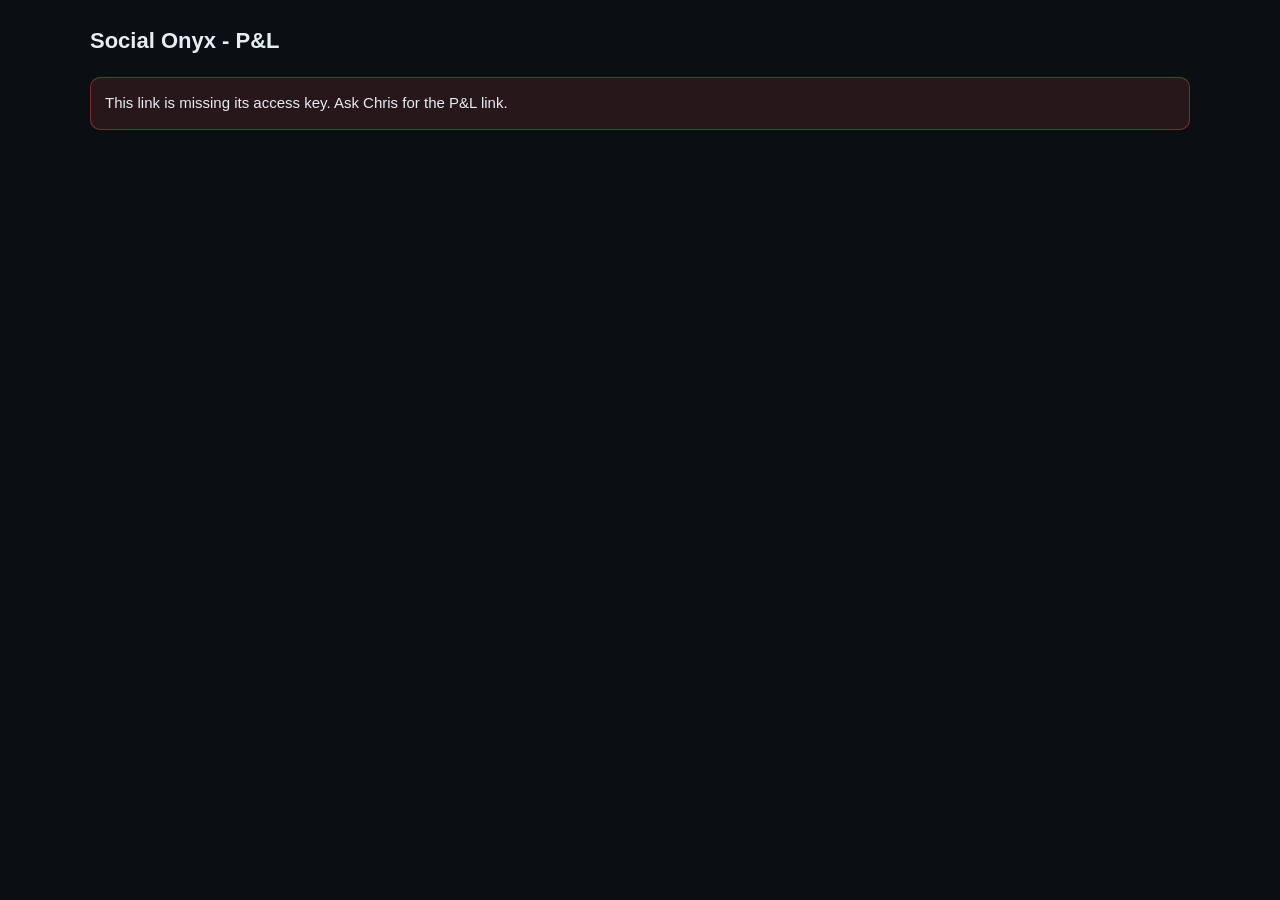
<file: pnl.html>
<!DOCTYPE html>
<html xmlns="http://www.w3.org/1999/xhtml" lang="en">
<head>
<meta charset="utf-8" />
<meta name="viewport" content="width=device-width,initial-scale=1" />
<title>Social Onyx P&amp;L</title>
<style>/*<![CDATA[*/
:root{--bg:#0b0f14;--card:#131a23;--line:#1f2a37;--tx:#e6edf3;--dim:#8b98a5;--green:#3fb950;--amber:#d29922;--red:#f85149;--blue:#58a6ff}
*{box-sizing:border-box}
body{background:var(--bg);color:var(--tx);font:15px/1.5 -apple-system,BlinkMacSystemFont,"Segoe UI",Roboto,sans-serif;margin:0;padding:24px 16px}
.wrap{max-width:1100px;margin:0 auto}
h1{font-size:22px;margin:0}
.asof{color:var(--dim);font-size:13px;margin:4px 0 20px}
.asof b{color:var(--green);font-weight:600}
.strip{display:flex;gap:12px;flex-wrap:wrap;margin-bottom:22px}
.kpi{background:var(--card);border:1px solid var(--line);border-radius:10px;padding:14px 20px;flex:1;min-width:150px}
.kpi .lbl{color:var(--dim);font-size:11px;letter-spacing:.12em;text-transform:uppercase}
.kpi .val{font-size:26px;font-weight:700;font-variant-numeric:tabular-nums;margin-top:2px}
.kpi .sub{color:var(--dim);font-size:12px;margin-top:2px}
.kpi.pos .val{color:var(--green)}
.kpi.neg .val{color:var(--red)}
section{background:var(--card);border:1px solid var(--line);border-radius:10px;margin-bottom:18px;overflow:hidden}
section h2{font-size:12px;letter-spacing:.12em;text-transform:uppercase;color:var(--dim);margin:0;padding:12px 14px;border-bottom:1px solid var(--line)}
.scroll{overflow-x:auto}
table{width:100%;border-collapse:collapse;min-width:760px}
th{color:var(--dim);font-size:11px;letter-spacing:.1em;text-transform:uppercase;text-align:left;padding:10px 12px;border-bottom:1px solid var(--line);white-space:nowrap}
td{padding:11px 12px;border-bottom:1px solid var(--line);vertical-align:top;font-variant-numeric:tabular-nums;white-space:nowrap}
.r{text-align:right}
.dim{color:var(--dim)}
.pos{color:var(--green);font-weight:700}
.neg{color:var(--red);font-weight:700}
tr.tot td{border-top:2px solid var(--line);border-bottom:none;font-weight:700;background:rgba(88,166,255,.05)}
tr.mo{cursor:pointer}
tr.mo:hover td{background:rgba(88,166,255,.06)}
.mon{font-weight:600}
.tag{display:inline-block;font-size:10px;font-weight:700;letter-spacing:.06em;padding:2px 7px;border-radius:999px;background:rgba(210,153,34,.15);color:var(--amber);margin-left:6px;vertical-align:1px}
.detail td{background:#0e141b;white-space:normal}
.detail .box{display:flex;gap:26px;flex-wrap:wrap;font-size:13px}
.detail .box>div{min-width:200px}
.detail h4{font-size:11px;letter-spacing:.1em;text-transform:uppercase;color:var(--dim);margin:0 0 6px}
.detail ul{margin:0;padding-left:16px;color:var(--dim)}
.detail li{margin:2px 0}
.chk{padding:12px 14px;border-bottom:1px solid var(--line);font-size:14px;display:flex;gap:10px;align-items:flex-start}
.chk:last-child{border-bottom:none}
.chk .ic{flex:0 0 16px;font-weight:700}
.chk.ok .ic{color:var(--green)}
.chk.warn .ic{color:var(--amber)}
.chk.fail .ic{color:var(--red)}
.chk.fail{background:rgba(248,81,73,.08)}
.note{color:var(--dim);font-size:13px;padding:12px 14px;border-bottom:1px solid var(--line)}
.note:last-child{border-bottom:none}
.err{background:rgba(248,81,73,.12);border:1px solid rgba(248,81,73,.4);border-radius:10px;padding:14px}
.spin{display:inline-block;width:14px;height:14px;border:2px solid var(--line);border-top-color:var(--blue);border-radius:50%;animation:s 1s linear infinite;vertical-align:-2px;margin-right:6px}
@keyframes s{to{transform:rotate(360deg)}}
@media (max-width:520px){body{padding:16px 12px}.kpi .val{font-size:22px}}
/*]]>*/</style>
</head>
<body>
<div class="wrap">
  <h1>Social Onyx - P&amp;L</h1>
  <div class="asof" id="asof"><span class="spin"></span>Pulling live numbers...</div>
  <div id="app"></div>
</div>
<script>//<![CDATA[
var API = 'https://rtbatvkghjnuwmgienqv.supabase.co/functions/v1/socialonyx-pnl';
var q = new URLSearchParams(location.search);
var T = q.get('t') || (location.hash.match(/t=([A-Za-z0-9]+)/) || [])[1] || '';
var expanded = {};

function esc(s){return String(s==null?'':s).replace(/[&<>"']/g,function(c){return {'&':'&amp;','<':'&lt;','>':'&gt;','"':'&quot;',"'":'&#39;'}[c];});}
function money(n){n=Number(n)||0;return (n<0?'-$':'$')+Math.abs(Math.round(n)).toLocaleString('en-US');}
function cls(n){return Number(n)>=0?'pos':'neg';}
function kpi(lbl,val,sub,k){return '<div class="kpi '+(k||'')+'"><div class="lbl">'+esc(lbl)+'</div><div class="val">'+val+'</div>'+(sub?'<div class="sub">'+esc(sub)+'</div>':'')+'</div>';}

function detailRow(m){
  var fx = (m.fixed_items||[]).map(function(f){return '<li>'+esc(f.label)+' '+money(f.amount)+'</li>';}).join('') || '<li>none</li>';
  var ot = (m.other_items||[]).map(function(f){return '<li>'+esc(f.label)+' '+money(f.amount)+' <span class="dim">('+esc(f.category)+')</span></li>';}).join('') || '<li>none</li>';
  var cash = (m.cash_rows||[]).map(function(c){return '<li>'+esc(c.day.slice(5))+' '+esc(c.name||'-')+' '+money(c.gross)+(c.estimated?' <span class="dim">(net estimated)</span>':'')+'</li>';}).join('') || '<li>none</li>';
  return '<tr class="detail"><td colspan="10"><div class="box">'+
    '<div><h4>Cash</h4><ul><li>'+money(m.gross)+' collected, '+money(m.fees)+' in processor fees</li><li>'+money(m.net)+' net of fees'+(m.refunds?', less '+money(m.refunds)+' refunded':'')+'</li>'+(m.estimated_net_rows?'<li>'+m.estimated_net_rows+' charge(s) with an estimated net</li>':'')+'</ul></div>'+
    '<div><h4>Work signed this month</h4><ul><li>'+m.signed_deals+' agreements, '+money(m.signed_value)+' contracted</li><li>'+m.supplier_reviews+' reviews x $'+m.supplier_rate_display+' assumed = '+money(m.supplier)+'</li><li>Delivery margin on signed work: '+(m.delivery_margin==null?'-':m.delivery_margin+'%')+'</li></ul></div>'+
    '<div><h4>Fixed costs booked</h4><ul>'+fx+'</ul></div>'+
    '<div><h4>Other costs</h4><ul>'+ot+'</ul></div>'+
    '<div><h4>Charges ('+(m.cash_rows||[]).length+')</h4><ul>'+cash+'</ul></div>'+
    '</div></td></tr>';
}

function monthRow(m){
  var profit = m.profit;
  return '<tr class="mo" data-m="'+esc(m.month)+'">'+
    '<td class="mon">'+esc(m.label)+(m.partial?'<span class="tag">TO DATE</span>':'')+'</td>'+
    '<td class="r">'+money(m.gross)+'</td>'+
    '<td class="r dim">'+money(m.signed_value)+'</td>'+
    '<td class="r dim">'+money(m.ads)+'</td>'+
    '<td class="r dim">'+money(m.commissions)+'</td>'+
    '<td class="r dim">'+money(m.supplier)+'</td>'+
    '<td class="r dim">'+money(m.fixed)+'</td>'+
    '<td class="r dim">'+money(m.other)+'</td>'+
    '<td class="r '+cls(profit)+'">'+money(profit)+'</td>'+
    '<td class="r dim">'+(m.margin==null?'-':m.margin+'%')+'</td></tr>';
}

function render(d){
  var cur = d.months[d.months.length-1] || null;
  var out = '';
  out += '<div class="strip">'+
    kpi('Cash collected, all time', money(d.total.gross), d.total.charges+' charges since '+d.ledger_start)+
    kpi('Profit, all time', money(d.total.profit), 'after every cost booked', cls(d.total.profit))+
    kpi('Delivery margin', (d.total.delivery_margin==null?'-':d.total.delivery_margin+'%'), money(d.total.signed_value)+' signed, '+money(d.total.supplier)+' supplier (assumed)')+
    (cur ? kpi(cur.label+' cash', money(cur.gross), cur.partial?('day '+cur.elapsed_days+' of '+cur.days_in_month):'full month') : '')+
    (cur ? kpi(cur.label+' profit', money(cur.profit), cur.partial?('spread per day: '+money(cur.profit_prorated)):'full month', cls(cur.profit)) : '')+'</div>';

  for (var i=0;i<d.months.length;i++) d.months[i].supplier_rate_display = d.supplier_rate;
  var rows = d.months.map(function(m){ return monthRow(m) + (expanded[m.month] ? detailRow(m) : ''); }).join('');
  var t = d.total;
  rows += '<tr class="tot"><td>All time</td><td class="r">'+money(t.gross)+'</td><td class="r">'+money(t.signed_value)+'</td><td class="r">'+money(t.ads)+'</td><td class="r">'+money(t.commissions)+'</td><td class="r">'+money(t.supplier)+'</td><td class="r">'+money(t.fixed)+'</td><td class="r">'+money(t.other)+'</td><td class="r '+cls(t.profit)+'">'+money(t.profit)+'</td><td class="r dim">'+(t.margin==null?'-':t.margin+'%')+'</td></tr>';
  out += '<section><h2>Month by month - cash basis, tap a month for the detail</h2><div class="scroll"><table><thead><tr>'+
    '<th>Month</th><th class="r">Cash in</th><th class="r">Signed</th><th class="r">Ads</th><th class="r">Comms</th><th class="r">Supplier (est)</th><th class="r">Fixed</th><th class="r">Other</th><th class="r">Profit</th><th class="r">Margin</th>'+
    '</tr></thead><tbody>'+rows+'</tbody></table></div></section>';

  var chk = '';
  (d.checks.fail||[]).forEach(function(x){chk += '<div class="chk fail"><span class="ic">!</span><span>'+esc(x)+'</span></div>';});
  (d.checks.warn||[]).forEach(function(x){chk += '<div class="chk warn"><span class="ic">~</span><span>'+esc(x)+'</span></div>';});
  (d.checks.ok||[]).forEach(function(x){chk += '<div class="chk ok"><span class="ic">&#10003;</span><span>'+esc(x)+'</span></div>';});
  (d.warn||[]).forEach(function(x){chk += '<div class="chk warn"><span class="ic">~</span><span>'+esc(x)+'</span></div>';});
  var head = (d.checks.fail||[]).length ? 'Verification - something needs fixing' : ((d.checks.warn||[]).length ? 'Verification - clean, with caveats' : 'Verification - clean');
  out += '<section><h2>'+esc(head)+'</h2>'+chk+'</section>';

  out += '<section><h2>How these numbers are built</h2>'+(d.assumptions||[]).map(function(a){return '<div class="note">'+esc(a)+'</div>';}).join('')+'</section>';

  document.getElementById('app').innerHTML = out;
  document.getElementById('asof').innerHTML = '<b>LIVE</b> - built '+esc(d.now)+' Pacific, straight from the ledger. Nothing here is typed in by hand.';
  [].forEach.call(document.querySelectorAll('tr.mo'), function(tr){
    tr.onclick = function(){ var m = tr.getAttribute('data-m'); expanded[m] = !expanded[m]; render(d); };
  });
}

function fail(msg){
  document.getElementById('asof').textContent = '';
  document.getElementById('app').innerHTML = '<div class="err">'+esc(msg)+'</div>';
}

function load(){
  if (!T) { fail('This link is missing its access key. Ask Chris for the P&L link.'); return; }
  fetch(API+'?t='+encodeURIComponent(T), { cache:'no-store' })
    .then(function(r){ if (r.status===404) throw new Error('This link is not valid. Ask Chris for the P&L link.'); if(!r.ok) throw new Error('server '+r.status); return r.json(); })
    .then(render)
    .catch(function(e){ fail(e.message||String(e)); });
}
load();
//]]></script>
</body>
</html>
</file>
<file: postcall.css>
/* After-call report form (shared by index.html, the rep board, and calls.html, the one-link page). 2026-10-14. */
.badge{display:inline-block;background:var(--red);color:#fff;font-size:11px;font-weight:700;letter-spacing:.04em;border-radius:999px;padding:1px 8px;margin-left:6px;vertical-align:1px}
.cl{padding:12px 14px;border-bottom:1px solid var(--line);cursor:pointer}.cl.open{background:rgba(88,166,255,.06)}
.cl .top{display:flex;justify-content:space-between;align-items:flex-start;gap:10px}.cl .saved{color:var(--green);font-size:13px;margin-top:2px}
.pill.todo{background:rgba(248,81,73,.15);color:var(--red)}.pill.later{background:rgba(88,166,255,.15);color:var(--blue)}.pill.done{background:rgba(63,185,80,.15);color:var(--green)}
.acf{padding:2px 14px 16px;border-bottom:1px solid var(--line);background:rgba(88,166,255,.06)}
.acf .q{color:var(--dim);font-size:11px;letter-spacing:.08em;text-transform:uppercase;margin:14px 0 6px}
.taps{display:grid;grid-template-columns:repeat(2,1fr);gap:8px}.taps.five{grid-template-columns:repeat(5,1fr)}.taps.one{grid-template-columns:1fr}
.tap{background:var(--bg);color:var(--tx);border:1px solid var(--line);border-radius:10px;padding:11px 10px;font:inherit;font-size:15px;font-weight:600;cursor:pointer;min-height:46px}
.taps.one .tap{text-align:left;font-weight:500;font-size:14px}.tap.on{background:var(--blue);border-color:var(--blue);color:#04121f}
.auto{display:inline-block;font-size:10px;font-weight:700;letter-spacing:.06em;color:var(--blue);border:1px solid rgba(88,166,255,.55);border-radius:999px;padding:0 6px;margin-left:6px;vertical-align:1px}
.acf input,.acf textarea{width:100%;background:var(--bg);color:var(--tx);border:1px solid var(--line);border-radius:8px;padding:10px;font:inherit;font-size:16px}.acf textarea{min-height:64px}
.acf input+input{margin-top:8px}.acf .g2{display:grid;grid-template-columns:1fr 1fr;gap:10px}
.acf .note{color:var(--dim);font-size:13px;margin-top:12px;border-left:3px solid var(--blue);padding-left:8px}
.acf .btn{background:var(--green);color:#04120a;border:0;border-radius:10px;padding:12px 18px;font:inherit;font-size:15px;font-weight:700;cursor:pointer;margin-top:14px;min-height:46px}
.acf .btn:disabled{opacity:.5;cursor:default}.acf .btn.ghost{background:transparent;color:var(--dim);border:1px solid var(--line);margin-left:6px}.acf .out{color:var(--amber);font-size:14px;margin-top:8px}
.taps .tap[data-f=outcome][data-v=custom]{grid-column:1/-1}
</file>
<file: precall.css>
/* Pre-call prospect research on calls.html (2026-10-15): today's calls + the Research card. Mobile first. */
.tc{padding:12px 14px;border-bottom:1px solid var(--line)}
.tc .top{display:flex;justify-content:space-between;align-items:flex-start;gap:10px}
.rs-tm{color:var(--blue);font-weight:700;margin-right:8px;white-space:nowrap}
.rs-cnt{display:inline-block;background:var(--line);color:var(--tx);font-size:11px;font-weight:700;letter-spacing:.04em;border-radius:999px;padding:1px 8px;margin-left:6px;vertical-align:1px;text-transform:none}
.pill.rs-now{background:rgba(210,153,34,.15);color:var(--amber)}
.rs-warn{color:var(--amber)}
#ac .cl{border-bottom:0}
.rs-ac{padding:0 14px 10px;border-bottom:1px solid var(--line)}
.rs-t{display:flex;width:100%;align-items:center;gap:8px;background:var(--bg);border:1px solid var(--line);border-radius:8px;padding:8px 10px;margin-top:8px;color:var(--tx);font:inherit;font-size:13px;text-align:left;cursor:pointer;min-height:40px}
.rs-t.on{border-color:var(--blue)}
.rs-l{color:var(--blue);font-weight:700;font-size:11px;letter-spacing:.08em;text-transform:uppercase}
.rs-s{flex:1;min-width:0;color:var(--dim);overflow:hidden;text-overflow:ellipsis;white-space:nowrap}
.rs-a{color:var(--blue);font-size:12px}
.rs-card{margin-top:8px;padding:12px;border:1px solid var(--line);border-radius:10px;background:rgba(88,166,255,.05);font-size:14px;overflow-wrap:anywhere}
.rs-h{font-weight:700;font-size:16px}
.rs-q{color:var(--dim);font-size:11px;letter-spacing:.08em;text-transform:uppercase;margin:14px 0 4px}
.rs-big{font-size:22px;font-weight:700}
.rs-p{margin:4px 0}
.rs-k{color:var(--dim)}
.rs-dim{color:var(--dim);font-size:12px;margin:2px 0}
.rs-note{color:var(--amber);font-size:13px;margin:6px 0}
.rs-links{margin:6px 0}.rs-links a{color:var(--blue);margin-right:14px;display:inline-block;padding:4px 0}
.rs-rev{border-left:3px solid var(--red);padding:2px 0 2px 8px;margin:8px 0}
.rs-st{color:var(--amber);font-size:12px}
.rs-row{display:flex;justify-content:space-between;gap:10px;padding:6px 0;border-bottom:1px dashed var(--line)}
.rs-nw{white-space:nowrap;color:var(--dim)}
.rs-foot{margin-top:12px}
</file>
